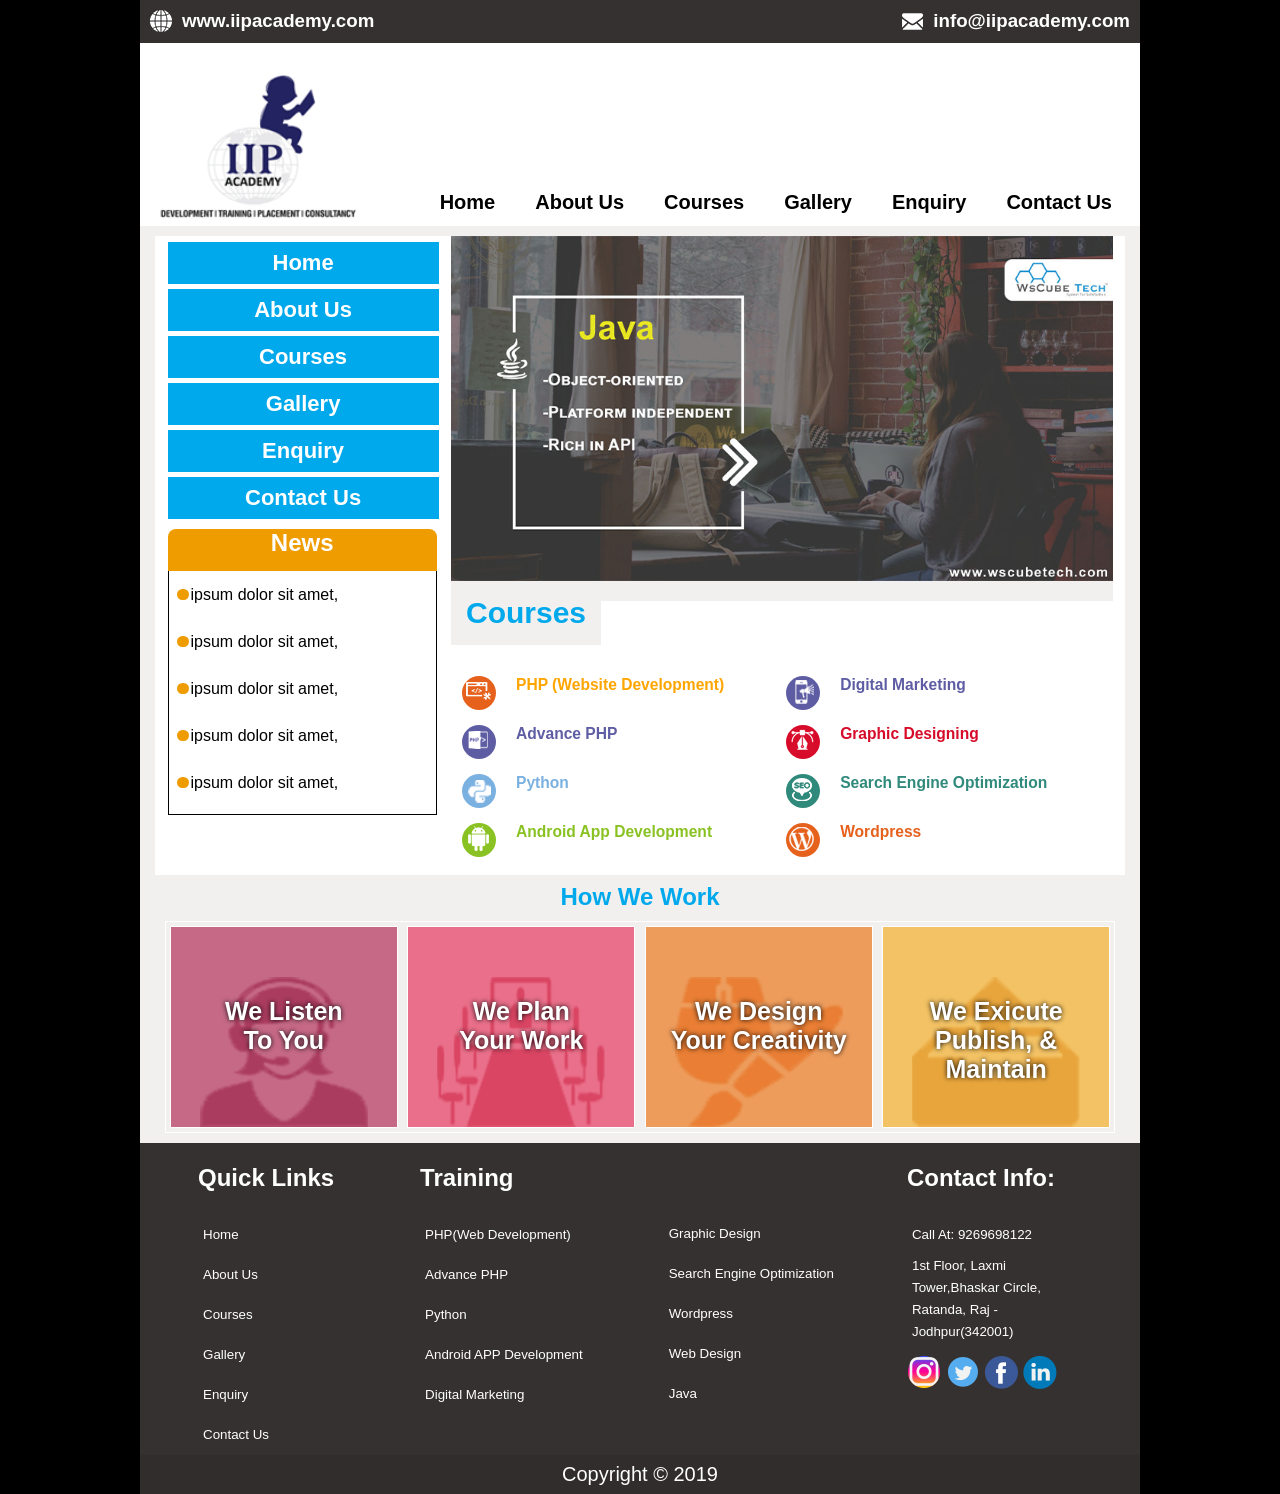
<file: index.html>
<html>
    <head>
        <title>Home Page</title>
    </head>
    <link rel="stylesheet" href="style.css">
    <body>
        <!-- start here row-1 -->

        <div class="contatiner">
            <div class="row-1">
                <div class="row-1-left">
                    <a href="index.html"><img src="images/home images/web.png" alt=""></a>
                    <a href="index.html">
                        <h3>www.iipacademy.com</h3>
                    </a>
                </div>
                <div class="row-1-right">
                    <a href="index.html"><img src="images/home images/info.png" alt=""></a>
                    <a href="index.html">
                        <h3>info@iipacademy.com</h3>
                    </a>
                </div>
            </div>
        
            <!-- end here row-1 -->
        
            <!-- start here row-2 -->
        
            <div class="row-2">
                <div class="row-2-left">
                    <img src="images/home images/logo (2).png" alt="">
                </div>
                <div class="row-2-right">
                    <div class="Home">
                        <a href="index.html">Home</a>
                    </div>
                    <div class="About Us ">
                        <a href="about.html">About Us</a>
                    </div>
                    <div class="Courses">
                        <a href="course.html">Courses</a>
                    </div>
                    <div class="gallery">
                        <a href="gallery.html">Gallery</a>
                    </div>
                    <div class="Enquiry">
                        <a href="enquiry.html">Enquiry</a>
                    </div>
                    <div class="Contact Us">
                        <a href="contact.html">Contact Us </a>
                    </div>
                </div>
            </div>
        
            <!-- end here row-2   -->
        
        
            <!-- start here row-3 -->
        
            <!--left side start -->
        
            <div class="row-3">
                <div class="row-3-left">
                    <div class="inner-1">
                        <div class="inner-tabs"><a href="index.html">Home</a></div>
                        <div class="inner-tabs"><a href="about.html">About Us</a></div>
                        <div class="inner-tabs"><a href="course.html">Courses</a></div>
                        <div class="inner-tabs"><a href="gallery.html">Gallery</a></div>
                        <div class="inner-tabs"><a href="enquiry.html">Enquiry</a></div>
                        <div class="inner-tabs"><a href="contact.html">Contact Us</a></div>
                    </div>
                    <div class="inner-2">
                        <div class="inner-2-top">
                            <h2>News</h2>
                        </div>
                        <div class="inner-2-bottom">
                            <ul>
                                <li>
                                    <img src="images/home images/dot.jpg" alt="">ipsum dolor sit amet,
                                </li>
                                <li>
                                    <img src="images/home images/dot.jpg" alt="">ipsum dolor sit amet,
                                </li>
                                <li>
                                    <img src="images/home images/dot.jpg" alt="">ipsum dolor sit amet,
                                </li>
                                <li>
                                    <img src="images/home images/dot.jpg" alt="">ipsum dolor sit amet,
                                </li>
                                <li>
                                    <img src="images/home images/dot.jpg" alt="">ipsum dolor sit amet,
                                </li>
                            </ul>
                        </div>
                    </div>
                </div>
                <!-- left side end -->
        
                <!-- right side start -->
        
                <div class="row-3-right">
                    <div class="row-3-right-image">
                        <img src="images/home images/banners.png" alt="">
                    </div>
        
                    <!-- row-3 right side after image -->
        
                    <div class="course-row">
                        <div>courses</div>
                        <div></div>
                    </div>
                    <div class="course-section">
                        <div class="course-section-inner-left">
                            <div class="inner-1">
                                <div><img src="images/home images/php.png" alt="" width=""></div>
                                <div class="line-1">
                                    <h3>PHP (Website Development)</h3>
                                </div>
                            </div>
                            <div class="inner-2">
                                <div><img src="images/home images/adv-php.png" alt="" width=""></div>
                                <div class="line-1">
                                    <h3>Advance PHP</h3>
                                </div>
                            </div>
                            <div class="inner-3">
                                <div><img src="images/home images/python.png" alt="" width=""></div>
                                <div class="line-1">
                                    <h3>Python</h3>
                                </div>
                            </div>
                            <div class="inner-4">
                                <div><img src="images/home images/android.png" alt="" width=""></div>
                                <div class="line-1">
                                    <h3>Android App Development</h3>
                                </div>
                            </div>
                        </div>
                        <div class="course-section-inner-right">
                            <div class="inner-1">
                                <div><img src="images/home images/digi-marketing.png" alt="" width=""></div>
                                <div class="line-1">
                                    <h3>Digital Marketing</h3>
                                </div>
                            </div>
                            <div class="inner-2">
                                <div><img src="images/home images/graphic-design.png" alt="" width=""></div>
                                <div class="line-1">
                                    <h3>Graphic Designing</h3>
                                </div>
                            </div>
                            <div class="inner-3">
                                <div><img src="images/home images/seo.png" alt="" width=""></div>
                                <div class="line-1">
                                    <h3>Search Engine Optimization</h3>
                                </div>
                            </div>
                            <div class="inner-4">
                                <div><img src="images/home images/wordpress.png" alt="" width=""></div>
                                <div class="line-1">
                                    <h3>Wordpress</h3>
                                </div>
                            </div>
                        </div>
        
                    </div>
                </div>
            </div>

                    <!-- course section end -->

                    <!-- row 4 start -->

                <div class="row-4">
                   <h2> how we work</h2>
                </div>
                    <!-- row 4 end -->

                    <!-- row 5 start -->
                <div class="row-5">
                    <div class="image">
                        <div class="how-img-1">
                            <div class="image-text">we listen <br> to you</div>   
                        </div>
                       
                    </div>
                    <div class="image">
                        <div class="how-img-2">
                            <div class="image-text">we plan <br> your work</div>   
                        </div>
                    </div>
                    <div class="image">
                        <div class="how-img-3">
                            <div class="image-text">we design <br> your creativity</div>   
                        </div>
                        
                    </div>
                    <div class="image">
                        <div class="how-img-4">
                            <div class="image-text">we exicute <br> publish, & <br>maintain</div>   
                        </div>
                    </div>
                </div>
                    <!-- row 5 end -->

                    <!-- row 6 start -->

                <div class="footer">
                    <div class="links">
                        <h2>quick links</h2>
                        <ul>
                            <li><a href="index.html">Home</a></li>
                            <li><a href="about.html">About Us</a></li>
                            <li><a href="course.html">Courses</a></li>
                            <li><a href="gallery.html">Gallery</a></li>
                            <li><a href="enquiry.html">Enquiry</a></li>
                            <li><a href="contact.html">Contact Us</a></li>
                        </ul>
                    </div>
                    <div class="links">
                        <h2>training</h2>
                        <ul>
                            <li><a href="index.html">PHP(Web Development)</a></li>
                            <li><a href="index.html">Advance PHP</a></li>
                            <li><a href="index.html">Python</a></li>
                            <li><a href="home.html">Android APP Development</a></li>
                            <li><a href="home.html">Digital Marketing</a></li>
                        </ul>
                    </div>
                    <div class="link-3">
                        <h2></h2>
                        <ul>
                            <li><a href="home.html">Graphic Design</a></li>
                            <li><a href="home.html">Search Engine Optimization</a></li>
                            <li><a href="index.html">Wordpress</a></li>
                            <li><a href="index.html">Web design</a></li>
                            <li><a href="index.html">Java</a></li>
                        </ul>
                    </div>
                    <div class="links">
                        <h2>Contact info:</h2>
                        <ul>
                            <li>Call At: 9269698122</li>
                        </ul>
                        <div class="inner-link">
                        1st floor, Laxmi Tower,Bhaskar Circle, Ratanda, Raj  - Jodhpur(342001)
                        </div>
                        <div class="links-images">
                           <a href="index.html"><img src="images/home images/instagram.png" alt=""></a> 
                           <a href="index.html"> <img src="images/home images/twitter.png" alt=""></a>
                            <a href="index.html"><img src="images/home images/facebook.png" alt=""></a>
                           <a href="index.html"> <img src="images/home images/linked-in.png" alt=""></a>
                        </div>
                        </ul>
                    </div>
                </div>
                    <!-- row 6 end -->

                    <!-- row-7 start -->

                    <div class="row-7">
                        Copyright © 2019
                    </div>

                    <!-- row 7 end -->
        </div>
    </body>
</html>
</file>
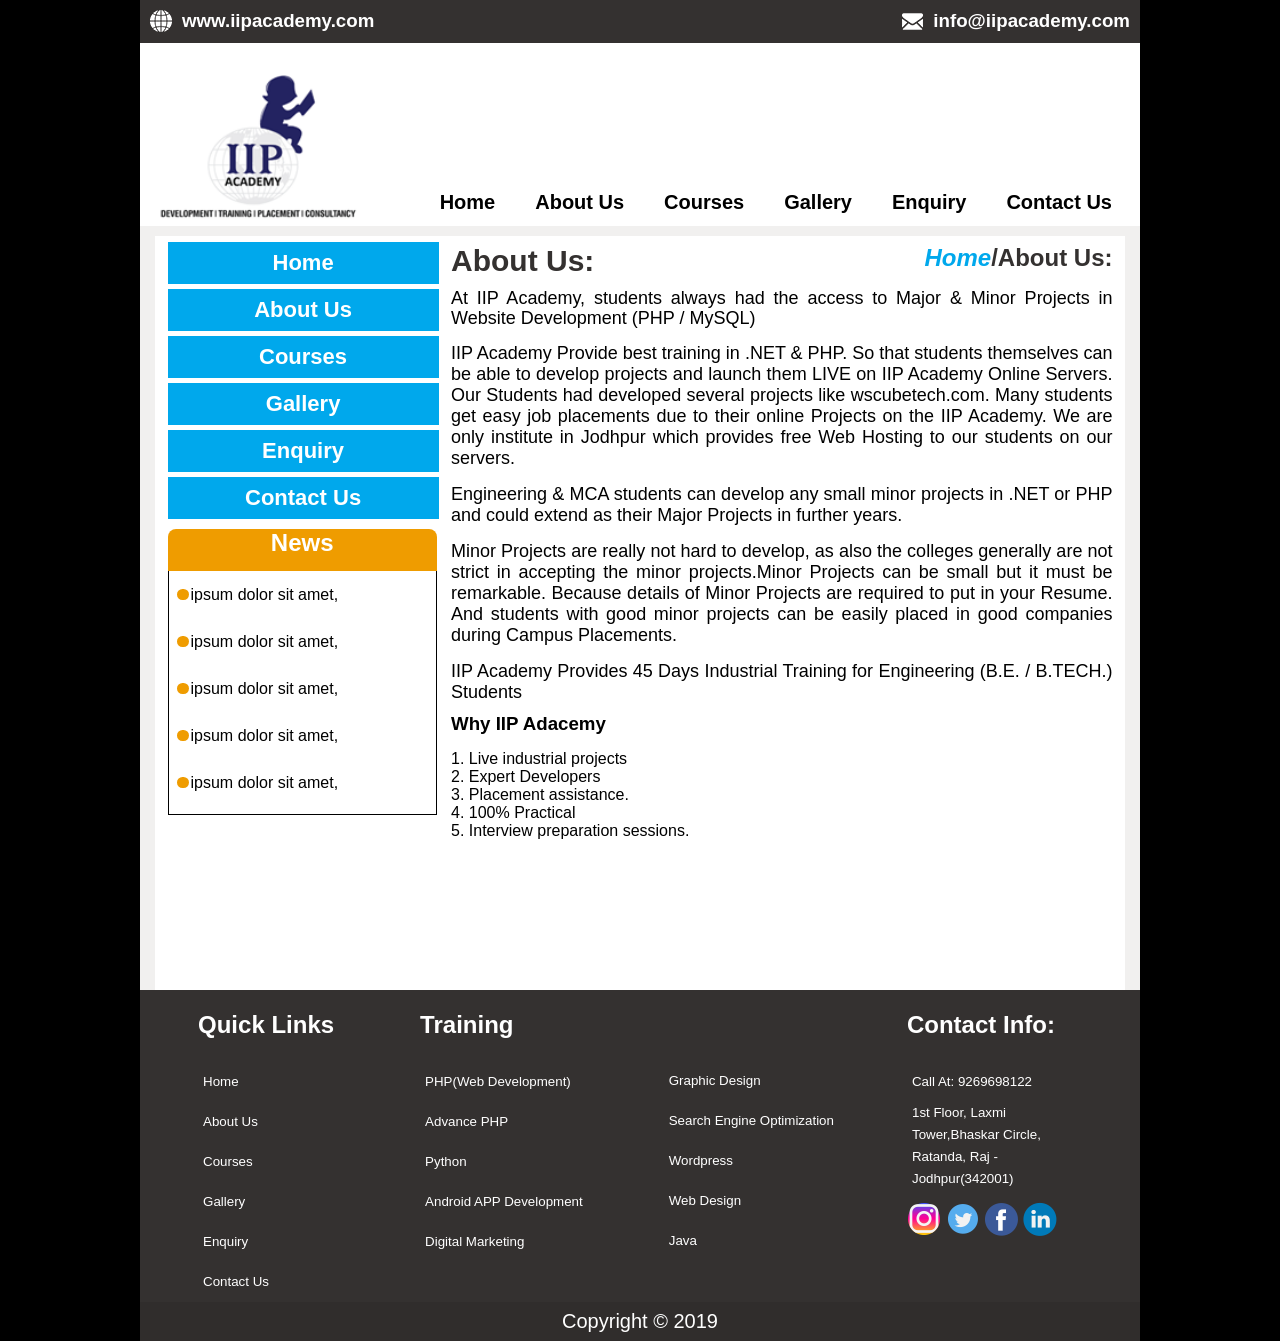
<file: about.html>
<html>
    <head>
        <title>About Page</title>
    </head>
    <link rel="stylesheet" href="style.css">
    <body>
        <!-- start here row-1 -->

        <div class="contatiner">
            <div class="row-1">
                <div class="row-1-left">
                    <a href="index.html"><img src="images/home images/web.png" alt=""></a>
                    <a href="index.html">
                        <h3>www.iipacademy.com</h3>
                    </a>
                </div>
                <div class="row-1-right">
                    <a href="index.html"><img src="images/home images/info.png" alt=""></a>
                    <a href="index.html">
                        <h3>info@iipacademy.com</h3>
                    </a>
                </div>
            </div>
        
            <!-- end here row-1 -->
        
            <!-- start here row-2 -->
        
            <div class="row-2">
                <div class="row-2-left">
                    <img src="images/home images/logo (2).png" alt="">
                </div>
                <div class="row-2-right">
                    <div class="Home">
                        <a href="index.html">Home</a>
                    </div>
                    <div class="About Us ">
                        <a href="about.html">About Us</a>
                    </div>
                    <div class="Courses">
                        <a href="course.html">Courses</a>
                    </div>
                    <div class="gallery">
                        <a href="gallery.html">Gallery</a>
                    </div>
                    <div class="Enquiry">
                        <a href="enquiry.html">Enquiry</a>
                    </div>
                    <div class="Contact Us">
                        <a href="contact.html">Contact Us </a>
                    </div>
                </div>
            </div>
        
            <!-- end here row-2   -->
        
        
            <!-- start here row-3 -->
        
            <!--left side start -->
        
            <div class="row-3">
                <div class="row-3-left">
                    <div class="inner-1">
                        <div class="inner-tabs"><a href="index.html">Home</a></div>
                        <div class="inner-tabs"><a href="about.html">About Us</a></div>
                        <div class="inner-tabs"><a href="course.html">Courses</a></div>
                        <div class="inner-tabs"><a href="gallery.html">Gallery</a></div>
                        <div class="inner-tabs"><a href="enquiry.html">Enquiry</a></div>
                        <div class="inner-tabs"><a href="contact.html">Contact Us</a></div>
                    </div>
                    <div class="inner-2">
                        <div class="inner-2-top">
                            <h2>News</h2>
                        </div>
                        <div class="inner-2-bottom">
                            <ul>
                                <li>
                                    <img src="images/home images/dot.jpg" alt="">ipsum dolor sit amet,
                                </li>
                                <li>
                                    <img src="images/home images/dot.jpg" alt="">ipsum dolor sit amet,
                                </li>
                                <li>
                                    <img src="images/home images/dot.jpg" alt="">ipsum dolor sit amet,
                                </li>
                                <li>
                                    <img src="images/home images/dot.jpg" alt="">ipsum dolor sit amet,
                                </li>
                                <li>
                                    <img src="images/home images/dot.jpg" alt="">ipsum dolor sit amet,
                                </li>
                            </ul>
                        </div>
                    </div>
                </div>
                <!-- left side end -->
        
                <!-- right side start -->
        
                <div class="row-3-right">
                    <div class="about-container">
                        <div class="inner-1">
                            <h2>About Us:</h2>
                        </div>
                        <div class="inner-1-right">
                            <h2><a href="index.html">Home</a>/About Us:</h2>
                        </div>
                        <div class="inner-2">
                            <p>At IIP Academy, students always had the access to Major & Minor Projects in Website Development (PHP / MySQL)</p>
                        </div>
                        <div class="inner-3">
                           <p> IIP Academy Provide best training in .NET & PHP. So that students themselves can be able to develop projects and launch them LIVE on IIP Academy Online Servers. Our Students had developed several projects like wscubetech.com. Many students get easy job placements due to their online Projects on the IIP Academy. We are only institute in Jodhpur which provides free Web Hosting to our students on our servers.</p>
                        </div>
                        <div class="inner-4">
                            <p>
                                Engineering & MCA students can develop any small minor projects in .NET or PHP and could extend as their Major Projects in further years.
                            </p>
                        </div>
                        <div class="inner-5">
                            <p>
                                Minor Projects are really not hard to develop, as also the colleges generally are not strict in accepting the minor projects.Minor Projects can be small but it must be remarkable. Because details of Minor Projects are required to put in your Resume. And students with good minor projects can be easily placed in good companies during Campus Placements.
                            </p>
                        </div>
                        <div class="inner-6">
                            <p>
                                IIP Academy Provides 45 Days Industrial Training for Engineering (B.E. / B.TECH.) Students
                            </p>
                        </div>
                        <div class="inner-7">
                            <h3>Why IIP Adacemy</h3>
                            <ol>
                                <li>Live industrial projects</li>
                                <li>Expert Developers</li>
                                <li>Placement assistance.</li>
                                <li>100% Practical</li>
                                <li>Interview preparation sessions.</li>
                            </ol>
                        </div>
                    </div>
                    </div>    
                </div>
                <div class="blank"></div>

                    <!-- row 6 start -->

                <div class="footer">
                    <div class="links">
                        <h2>quick links</h2>
                        <ul>
                            <li><a href="index.html">Home</a></li>
                            <li><a href="about.html">About Us</a></li>
                            <li><a href="course.html">Courses</a></li>
                            <li><a href="gallery.html">Gallery</a></li>
                            <li><a href="enquiry.html">Enquiry</a></li>
                            <li><a href="contact.html">Contact Us</a></li>
                        </ul>
                    </div>
                    <div class="links">
                        <h2>training</h2>
                        <ul>
                            <li><a href="index.html">PHP(Web Development)</a></li>
                            <li><a href="index.html">Advance PHP</a></li>
                            <li><a href="index.html">Python</a></li>
                            <li><a href="index.html">Android APP Development</a></li>
                            <li><a href="index.html">Digital Marketing</a></li>
                        </ul>
                    </div>
                    <div class="link-3">
                        <h2></h2>
                        <ul>
                            <li><a href="index.html">Graphic Design</a></li>
                            <li><a href="index.html">Search Engine Optimization</a></li>
                            <li><a href="index.html">Wordpress</a></li>
                            <li><a href="index.html">Web design</a></li>
                            <li><a href="index.html">Java</a></li>
                        </ul>
                    </div>
                    <div class="links">
                        <h2>Contact info:</h2>
                        <ul>
                            <li>Call At: 9269698122</li>
                        </ul>
                        <div class="inner-link">
                        1st floor, Laxmi Tower,Bhaskar Circle, Ratanda, Raj  - Jodhpur(342001)
                        </div>
                        <div class="links-images">
                            <a href="index.html"><img src="images/home images/instagram.png" alt=""></a> 
                            <a href="index.html"> <img src="images/home images/twitter.png" alt=""></a>
                             <a href="index.html"><img src="images/home images/facebook.png" alt=""></a>
                            <a href="index.html"> <img src="images/home images/linked-in.png" alt=""></a>
                        </div>
                        </ul>
                    </div>
                </div>
                    <!-- row 6 end -->

                    <!-- row-7 start -->

                    <div class="row-7">
                        Copyright © 2019 
                     </div>
                    
                     <!-- row 7 end -->
        </div>
    </body>
</html>
</file>
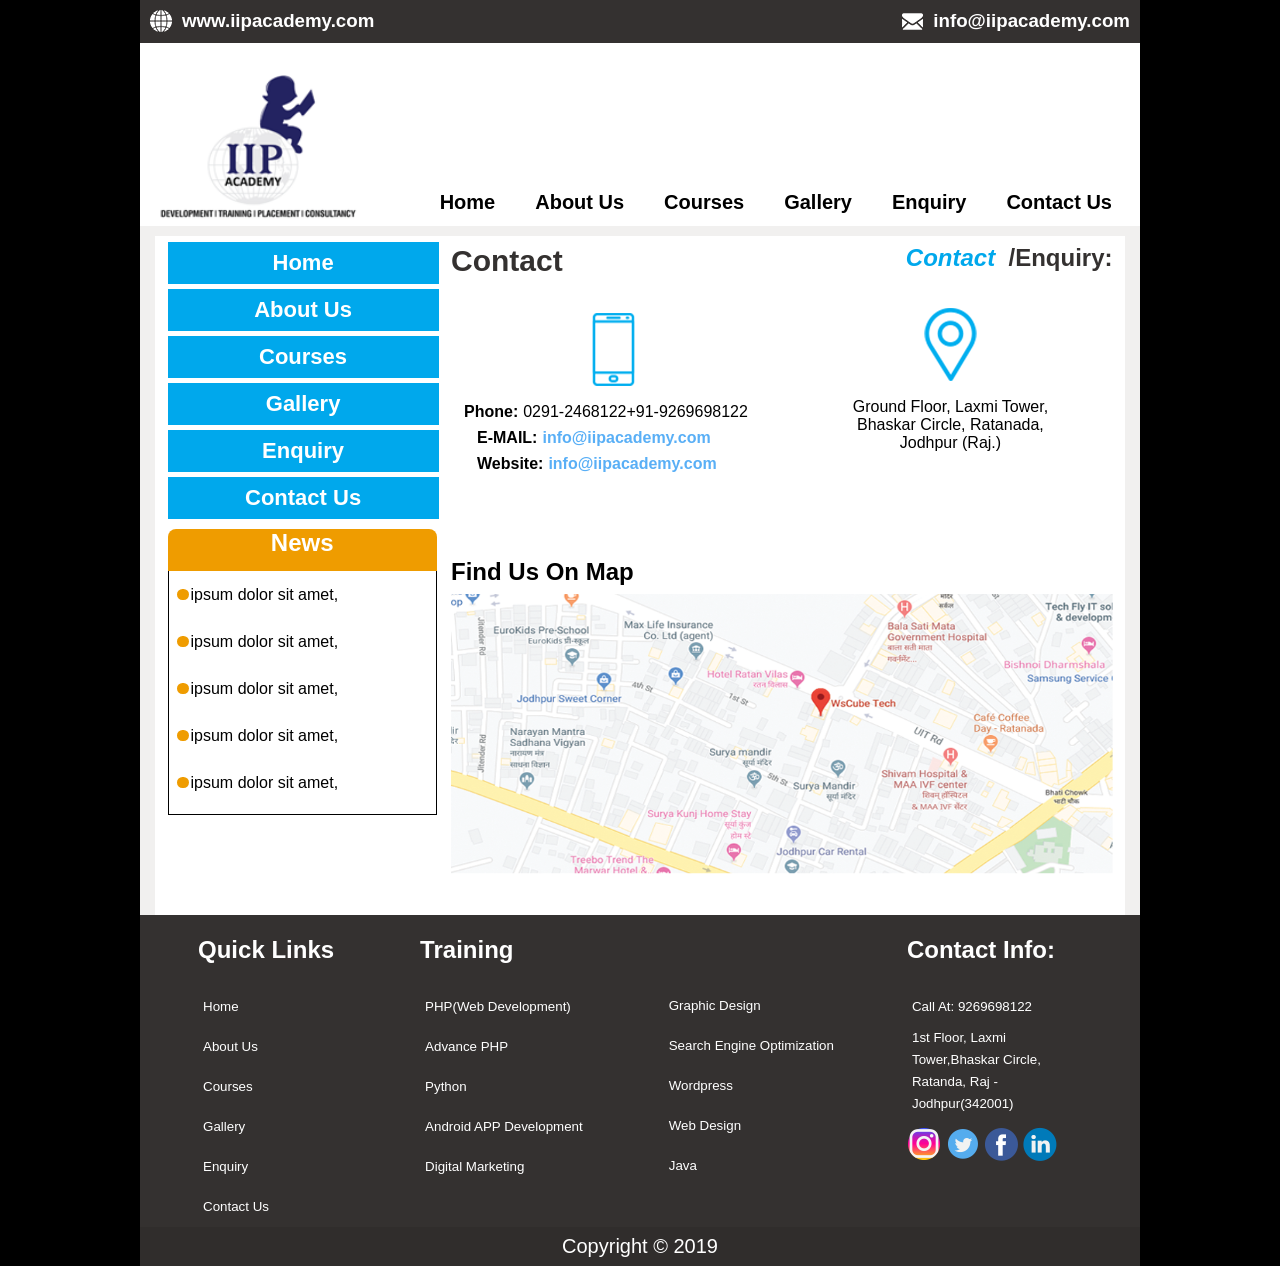
<file: contact.html>
<html>
    <head>
        <title>Contact Page</title>
    </head>
    <link rel="stylesheet" href="style.css">
    <body>
        <!-- start here row-1 -->

        <div class="contatiner">
            <div class="row-1">
                <div class="row-1-left">
                    <a href="index.html"><img src="images/home images/web.png" alt=""></a>
                    <a href="index.html">
                        <h3>www.iipacademy.com</h3>
                    </a>
                </div>
                <div class="row-1-right">
                    <a href="index.html"><img src="images/home images/info.png" alt=""></a>
                    <a href="index.html">
                        <h3>info@iipacademy.com</h3>
                    </a>
                </div>
            </div>
        
            <!-- end here row-1 -->
        
            <!-- start here row-2 -->
        
            <div class="row-2">
                <div class="row-2-left">
                    <img src="images/home images/logo (2).png" alt="">
                </div>
                <div class="row-2-right">
                    <div class="Home">
                        <a href="index.html">Home</a>
                    </div>
                    <div class="About Us ">
                        <a href="about.html">About Us</a>
                    </div>
                    <div class="Courses">
                        <a href="course.html">Courses</a>
                    </div>
                    <div class="gallery">
                        <a href="gallery.html">Gallery</a>
                    </div>
                    <div class="Enquiry">
                        <a href="enquiry.html">Enquiry</a>
                    </div>
                    <div class="Contact Us">
                        <a href="contact.html">Contact Us </a>
                    </div>
                </div>
            </div>
        
            <!-- end here row-2   -->
        
        
            <!-- start here row-3 -->
        
            <!--left side start -->
        
            <div class="row-3">
                <div class="row-3-left">
                    <div class="inner-1">
                        <div class="inner-tabs"><a href="index.html">Home</a></div>
                        <div class="inner-tabs"><a href="about.html">About Us</a></div>
                        <div class="inner-tabs"><a href="course.html">Courses</a></div>
                        <div class="inner-tabs"><a href="gallery.html">Gallery</a></div>
                        <div class="inner-tabs"><a href="enquiry.html">Enquiry</a></div>
                        <div class="inner-tabs"><a href="contact.html">Contact Us</a></div>
                    </div>
                    <div class="inner-2">
                        <div class="inner-2-top">
                            <h2>News</h2>
                        </div>
                        <div class="inner-2-bottom">
                            <ul>
                                <li>
                                    <img src="images/home images/dot.jpg" alt="">ipsum dolor sit amet,
                                </li>
                                <li>
                                    <img src="images/home images/dot.jpg" alt="">ipsum dolor sit amet,
                                </li>
                                <li>
                                    <img src="images/home images/dot.jpg" alt="">ipsum dolor sit amet,
                                </li>
                                <li>
                                    <img src="images/home images/dot.jpg" alt="">ipsum dolor sit amet,
                                </li>
                                <li>
                                    <img src="images/home images/dot.jpg" alt="">ipsum dolor sit amet,
                                </li>
                            </ul>
                        </div>
                    </div>
                </div>
                <!-- left side end -->
        
                <!-- right side start -->
        
                <div class="row-3-right">
                    <div class="about-container">
                        <div class="inner-1">
                            <h2>Contact</h2>
                        </div>
                        <div class="inner-1-right">
                            <h2><a href="index.html">Contact &nbsp;</a>/Enquiry:</h2>
                        </div>
                        <div class="contact-container">
                            <div class="inner-left">
                                <img src="images/contact images/phone.png" alt="">
                                <div class="inner-left-text">
                                   <div>Phone:</div> 
                                   <div>0291-2468122+91-9269698122</div> 
                                   <div class="inner-left-email">
                                    <div>E-MAIL:</div> 
                                    <div><a href="https://www.iipacademy.com/">info@iipacademy.com</a>
                                    </div>
                                   </div> 
                                   <div class="inner-left-email">
                                    <div>Website:</div> 
                                    <div><a href="https://www.iipacademy.com/">info@iipacademy.com</a>
                                    </div>
                                   </div> 
                                </div>
                            </div>
                            <div class="inner-right">
                                <img src="images/contact images/address-pin.png"alt="">
                                <p>Ground Floor, Laxmi Tower,<br> Bhaskar Circle, Ratanada, <br> Jodhpur (Raj.)</p>
                            </div>
                            <div class="map-heading">
                                <h2>Find Us On Map</h2>
                            </div>
                            <div class="map">
                                <img src="images/contact images/map.png" alt="">
                            </div>
                          </div>
                        </div>
                    </div>
                </div>
                <div class="blank-contact"></div>

                     <!-- row 6 start -->

                 <div class="footer">
                    <div class="links">
                        <h2>quick links</h2>
                        <ul>
                            <li><a href="index.html">Home</a></li>
                            <li><a href="about.html">About Us</a></li>
                            <li><a href="course.html">Courses</a></li>
                            <li><a href="gallery.html">Gallery</a></li>
                            <li><a href="enquiry.html">Enquiry</a></li>
                            <li><a href="contact.html">Contact Us</a></li>
                        </ul>
                    </div>
                    <div class="links">
                        <h2>training</h2>
                        <ul>
                            <li><a href="index.html">PHP(Web Development)</a></li>
                            <li><a href="index.html">Advance PHP</a></li>
                            <li><a href="index.html">Python</a></li>
                            <li><a href="index.html">Android APP Development</a></li>
                            <li><a href="index.html">Digital Marketing</a></li>
                        </ul>
                    </div>
                    <div class="link-3">
                        <h2></h2>
                        <ul>
                            <li><a href="index.html">Graphic Design</a></li>
                            <li><a href="index.html">Search Engine Optimization</a></li>
                            <li><a href="index.html">Wordpress</a></li>
                            <li><a href="index.html">Web design</a></li>
                            <li><a href="index.html">Java</a></li>
                        </ul>
                    </div>
                    <div class="links">
                        <h2>Contact info:</h2>
                        <ul>
                            <li>Call At: 9269698122</li>
                        </ul>
                        <div class="inner-link">
                        1st floor, Laxmi Tower,Bhaskar Circle, Ratanda, Raj  - Jodhpur(342001)
                        </div>
                        <div class="links-images">
                            <a href="index.html"><img src="images/home images/instagram.png" alt=""></a> 
                            <a href="index.html"> <img src="images/home images/twitter.png" alt=""></a>
                             <a href="index.html"><img src="images/home images/facebook.png" alt=""></a>
                            <a href="index.html"> <img src="images/home images/linked-in.png" alt=""></a>
                        </div>
                        </ul>
                    </div>
                </div>   
                     <!-- row 6 end  -->

                    <!-- row-7 start -->

                      <div class="row-7">
                        Copyright © 2019 
                     </div> 
                    </div> 
                    
                      <!-- row 7 end -->
        </div>
    </body>
</html>
</file>
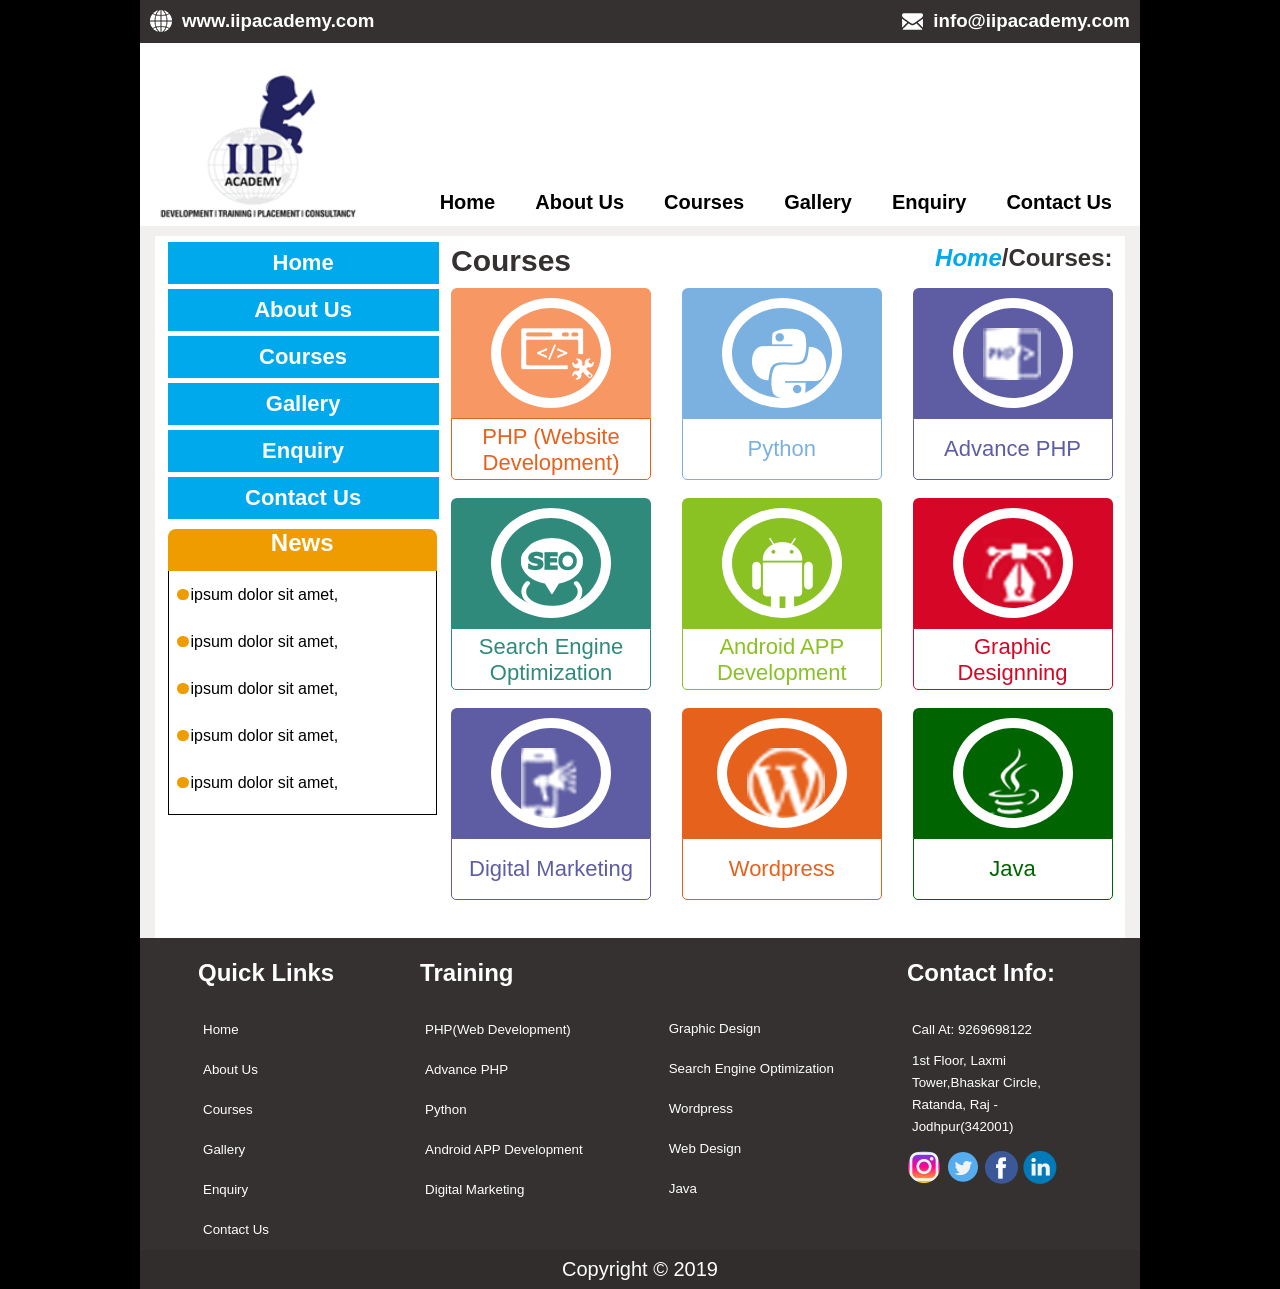
<file: course.html>
<html>
    <head>
        <title>Course Page</title>
    </head>
    <link rel="stylesheet" href="style.css">
    <body>
        <!-- start here row-1 -->

        <div class="contatiner">
            <div class="row-1">
                <div class="row-1-left">
                    <a href="index.html"><img src="images/home images/web.png" alt=""></a>
                    <a href="index.html">
                        <h3>www.iipacademy.com</h3>
                    </a>
                </div>
                <div class="row-1-right">
                    <a href="index.html"><img src="images/home images/info.png" alt=""></a>
                    <a href="index.html">
                        <h3>info@iipacademy.com</h3>
                    </a>
                </div>
            </div>
        
            <!-- end here row-1 -->
        
            <!-- start here row-2 -->
        
            <div class="row-2">
                <div class="row-2-left">
                    <img src="images/home images/logo (2).png" alt="">
                </div>
                <div class="row-2-right">
                    <div class="Home">
                        <a href="index.html">Home</a>
                    </div>
                    <div class="About Us ">
                        <a href="about.html">About Us</a>
                    </div>
                    <div class="Courses">
                        <a href="course.html">Courses</a>
                    </div>
                    <div class="gallery">
                        <a href="gallery.html">Gallery</a>
                    </div>
                    <div class="Enquiry">
                        <a href="enquiry.html">Enquiry</a>
                    </div>
                    <div class="Contact Us">
                        <a href="contact.html">Contact Us </a>
                    </div>
                </div>
            </div>
        
            <!-- end here row-2   -->
        
        
            <!-- start here row-3 -->
        
            <!--left side start -->
        
            <div class="row-3">
                <div class="row-3-left">
                    <div class="inner-1">
                        <div class="inner-tabs"><a href="index.html">Home</a></div>
                        <div class="inner-tabs"><a href="about.html">About Us</a></div>
                        <div class="inner-tabs"><a href="course.html">Courses</a></div>
                        <div class="inner-tabs"><a href="gallery.html">Gallery</a></div>
                        <div class="inner-tabs"><a href="enquiry.html">Enquiry</a></div>
                        <div class="inner-tabs"><a href="contact.html">Contact Us</a></div>
                    </div>
                    <div class="inner-2">
                        <div class="inner-2-top">
                            <h2>News</h2>
                        </div>
                        <div class="inner-2-bottom">
                            <ul>
                                <li>
                                    <img src="images/home images/dot.jpg" alt="">ipsum dolor sit amet,
                                </li>
                                <li>
                                    <img src="images/home images/dot.jpg" alt="">ipsum dolor sit amet,
                                </li>
                                <li>
                                    <img src="images/home images/dot.jpg" alt="">ipsum dolor sit amet,
                                </li>
                                <li>
                                    <img src="images/home images/dot.jpg" alt="">ipsum dolor sit amet,
                                </li>
                                <li>
                                    <img src="images/home images/dot.jpg" alt="">ipsum dolor sit amet,
                                </li>
                            </ul>
                        </div>
                    </div>
                </div>
                <!-- left side end -->
        
                <!-- right side start -->
        
                <div class="row-3-right">
                    <div class="about-container">
                        <div class="inner-1">
                            <h2>Courses</h2>
                        </div>
                        <div class="inner-1-right">
                            <h2><a href="index.html">Home</a>/Courses:</h2>
                        </div>  
                        <div class="course-container">
                            <div class="image-1">
                                <div class="upper">
                                    <div class="icon-1">
                                    <img src="images/course images/php.png" alt="">
                                </div>
                                </div>
                                <div class="text-1">
                                    PHP (Website Development)
                                </div>
                            </div>
                            <div class="image-2">
                                <div class="upper">
                                    <div class="icon-2">
                                    <img src="images/course images/python.png" alt="">
                                </div>
                                </div>
                                <div class="text-2">
                                    Python
                                </div>
                            </div>
                            <div class="image-3">
                                <div class="upper">
                                    <div class="icon-3">
                                    <img src="images/course images/adv-php.png" alt="">
                                </div>
                                </div>
                                <div class="text-3">
                                    Advance PHP
                                </div>
                            </div>
                            <div class="image-4">
                                <div class="upper">
                                    <div class="icon-4">
                                    <img src="images/course images/seo.png" alt="">
                                </div>
                                </div>
                                <div class="text-4">
                                    Search Engine Optimization
                                </div>
                            </div>
                            <div class="image-5">
                                <div class="upper">
                                    <div class="icon-5">
                                    <img src="images/course images/abdroid.png" alt="">
                                </div>
                                </div>
                                <div class="text-5">
                                    Android APP Development
                                </div>
                            </div>
                            <div class="image-6">
                                <div class="upper">
                                    <div class="icon-6">
                                    <img src="images/course images/graphic-design.png" alt="">
                                </div>
                                </div>
                                <div class="text-6">
                                    Graphic <br>Designning
                                </div>
                            </div>
                            <div class="image-7">
                                <div class="upper">
                                    <div class="icon-7">
                                    <img src="images/course images/digi-mkting.png" alt="">
                                </div>
                                </div>
                                <div class="text-7">
                                    Digital Marketing
                                </div>
                            </div>
                            <div class="image-8">
                                <div class="upper">
                                    <div class="icon-8">
                                    <img src="images/course images/wordpress.png" alt="">
                                </div>
                                </div>
                                <div class="text-8">
                                    Wordpress
                                </div>
                            </div>
                            <div class="image-9">
                                <div class="upper">
                                    <div class="icon-9">
                                    <img src="images/course images/java.png" alt="">
                                </div>
                                </div>
                                <div class="text-9">
                                    Java
                                </div>
                            </div>


                        </div>
                </div>
                </div>
            </div>


                <div class="blank-course"></div>

                     <!-- row 6 start  -->

                <div class="footer">
                    <div class="links">
                        <h2>quick links</h2>
                        <ul>
                            <li><a href="index.html">Home</a></li>
                            <li><a href="about.html">About Us</a></li>
                            <li><a href="course.html">Courses</a></li>
                            <li><a href="gallery.html">Gallery</a></li>
                            <li><a href="enquiry.html">Enquiry</a></li>
                            <li><a href="contact.html">Contact Us</a></li>
                        </ul>
                    </div>
                    <div class="links">
                        <h2>training</h2>
                        <ul>
                            <li><a href="index.html">PHP(Web Development)</a></li>
                            <li><a href="index.html">Advance PHP</a></li>
                            <li><a href="index.html">Python</a></li>
                            <li><a href="index.html">Android APP Development</a></li>
                            <li><a href="index.html">Digital Marketing</a></li>
                        </ul>
                    </div>
                    <div class="link-3">
                        <h2></h2>
                        <ul>
                            <li><a href="index.html">Graphic Design</a></li>
                            <li><a href="index.html">Search Engine Optimization</a></li>
                            <li><a href="index.html">Wordpress</a></li>
                            <li><a href="index.html">Web design</a></li>
                            <li><a href="index.html">Java</a></li>
                        </ul>
                    </div>
                    <div class="links">
                        <h2>Contact info:</h2>
                        <ul>
                            <li>Call At: 9269698122</li>
                        </ul>
                        <div class="inner-link">
                        1st floor, Laxmi Tower,Bhaskar Circle, Ratanda, Raj  - Jodhpur(342001)
                        </div>
                        <div class="links-images">
                            <a href="index.html"><img src="images/home images/instagram.png" alt=""></a> 
                            <a href="index.html"> <img src="images/home images/twitter.png" alt=""></a>
                             <a href="index.html"><img src="images/home images/facebook.png" alt=""></a>
                            <a href="index.html"> <img src="images/home images/linked-in.png" alt=""></a>
                        </div>
                        </ul>
                    </div>
                </div> 
                    <!-- row 6 end  -->

                    <!-- row-7 start -->

                     <div class="row-7">
                        Copyright © 2019 
                     </div>
                    
                     <!-- row 7 end  -->
        </div>
    </body>
</html>
</file>
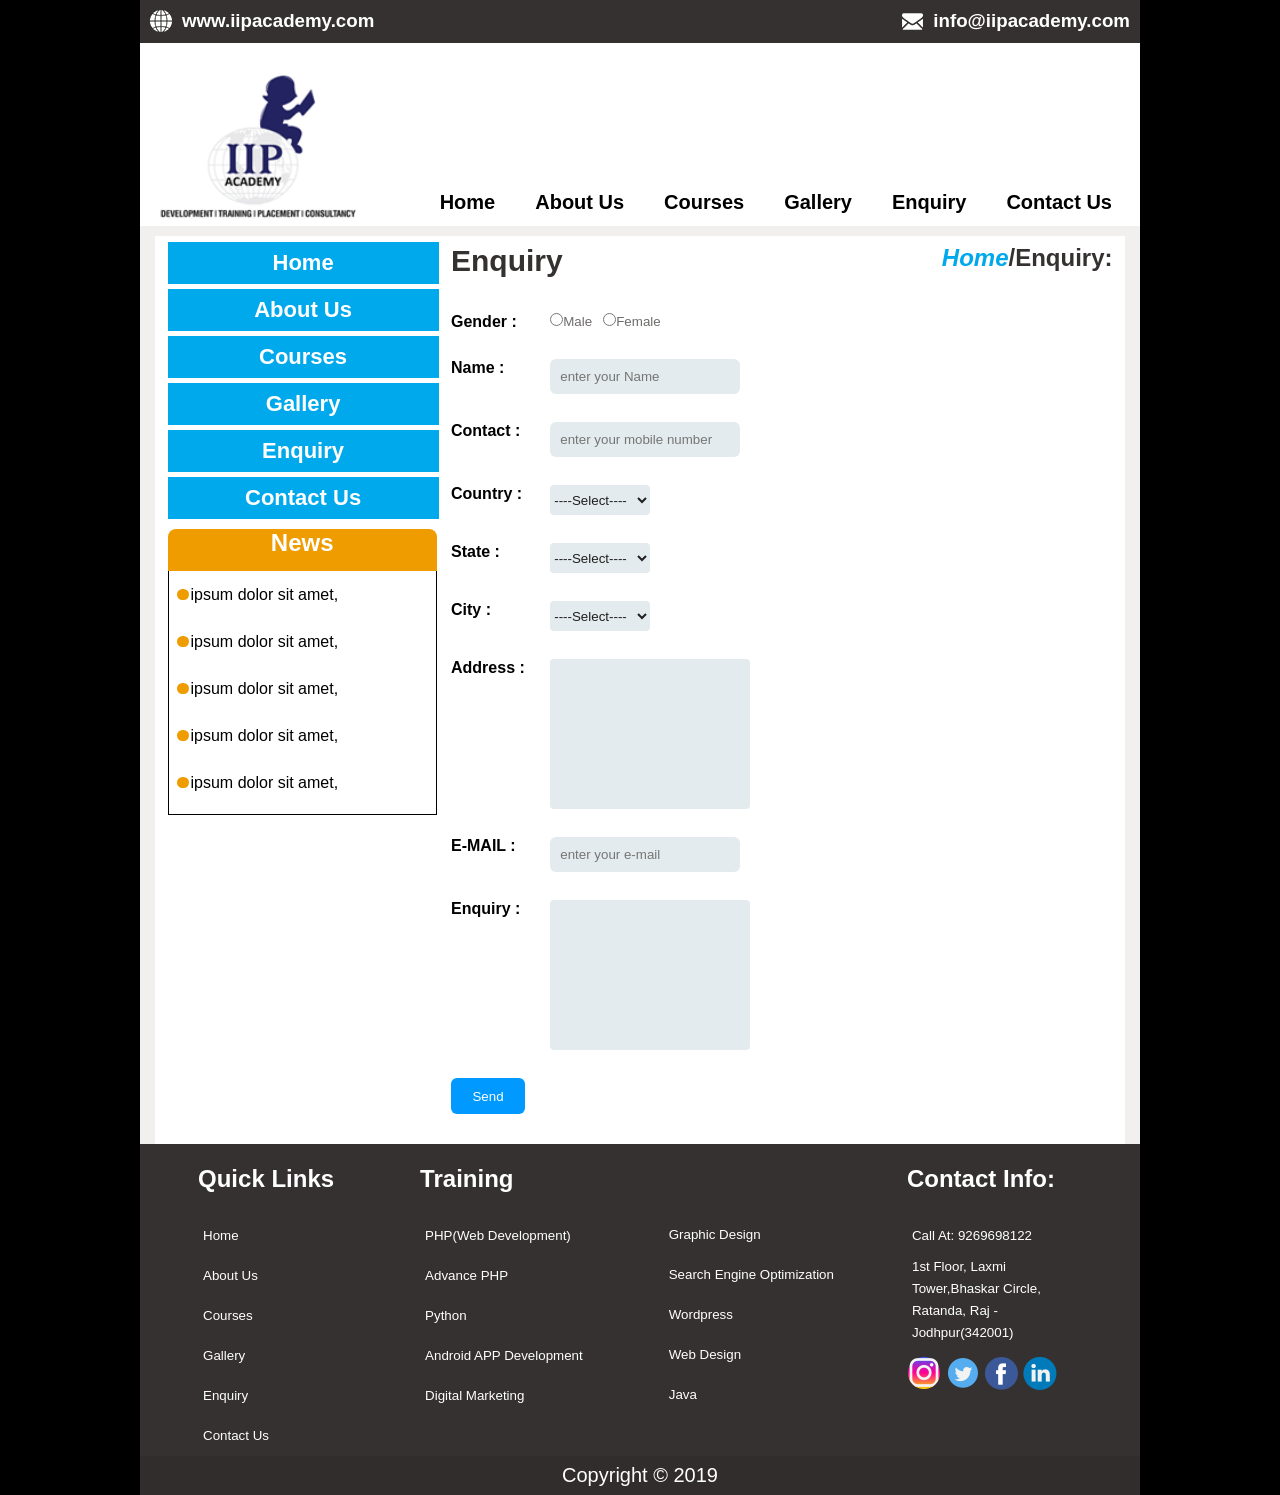
<file: enquiry.html>
<html>
    <head>
        <title>Enquiry page Page</title>
    </head>
    <link rel="stylesheet" href="style.css">
    <body>
        <!-- start here row-1 -->

        <div class="contatiner">
            <div class="row-1">
                <div class="row-1-left">
                    <a href="index.html"><img src="images/home images/web.png" alt=""></a>
                    <a href="index.html">
                        <h3>www.iipacademy.com</h3>
                    </a>
                </div>
                <div class="row-1-right">
                    <a href="index.html"><img src="images/home images/info.png" alt=""></a>
                    <a href="index.html">
                        <h3>info@iipacademy.com</h3>
                    </a>
                </div>
            </div>
        
            <!-- end here row-1 -->
        
            <!-- start here row-2 -->
        
            <div class="row-2">
                <div class="row-2-left">
                    <img src="images/home images/logo (2).png" alt="">
                </div>
                <div class="row-2-right">
                    <div class="Home">
                        <a href="index.html">Home</a>
                    </div>
                    <div class="About Us ">
                        <a href="about.html">About Us</a>
                    </div>
                    <div class="Courses">
                        <a href="course.html">Courses</a>
                    </div>
                    <div class="gallery">
                        <a href="gallery.html">Gallery</a>
                    </div>
                    <div class="Enquiry">
                        <a href="enquiry.html">Enquiry</a>
                    </div>
                    <div class="Contact Us">
                        <a href="contact.html">Contact Us </a>
                    </div>
                </div>
            </div>
        
            <!-- end here row-2   -->
        
        
            <!-- start here row-3 -->
        
            <!--left side start -->
        
            <div class="row-3">
                <div class="row-3-left">
                    <div class="inner-1">
                        <div class="inner-tabs"><a href="index.html">Home</a></div>
                        <div class="inner-tabs"><a href="about.html">About Us</a></div>
                        <div class="inner-tabs"><a href="course.html">Courses</a></div>
                        <div class="inner-tabs"><a href="gallery.html">Gallery</a></div>
                        <div class="inner-tabs"><a href="enquiry.html">Enquiry</a></div>
                        <div class="inner-tabs"><a href="contact.html">Contact Us</a></div>
                    </div>
                    <div class="inner-2">
                        <div class="inner-2-top">
                            <h2>News</h2>
                        </div>
                        <div class="inner-2-bottom">
                            <ul>
                                <li>
                                    <img src="images/home images/dot.jpg" alt="">ipsum dolor sit amet,
                                </li>
                                <li>
                                    <img src="images/home images/dot.jpg" alt="">ipsum dolor sit amet,
                                </li>
                                <li>
                                    <img src="images/home images/dot.jpg" alt="">ipsum dolor sit amet,
                                </li>
                                <li>
                                    <img src="images/home images/dot.jpg" alt="">ipsum dolor sit amet,
                                </li>
                                <li>
                                    <img src="images/home images/dot.jpg" alt="">ipsum dolor sit amet,
                                </li>
                            </ul>
                        </div>
                    </div>
                </div>
                <!-- left side end -->
        
                <!-- right side start -->
        
                <div class="row-3-right">
                    <div class="about-container">
                        <div class="inner-1">
                            <h2>Enquiry</h2>
                        </div>
                        <div class="inner-1-right">
                            <h2><a href="index.html">Home</a>/Enquiry:</h2>
                        </div>
                        <div class="enquiry-container">
                           <div class="form-container-1">
                                <div class="left"><label for="">Gender :</label></div>
                                <div class="right">
                                    <input type="radio" name="Gender">Male &nbsp;
                                    <input type="radio" name="Gender">Female
                                </div>
                            </div>
                            <div class="form-container-1">
                                <div class="left">
                                    <label for="">Name :</label></div>
                                <div class="right">
                                    <input type="text" placeholder="enter your Name" class="text"> 
                                </div>
                            </div>
                            <div class="form-container-1">
                                <div class="left">
                                    <label for="">Contact :</label></div>
                                <div class="right">
                                    <input type="number" placeholder="enter your mobile number" class="text"> 
                                </div>
                            </div>
                            <div class="form-container-1">
                                <div class="left">
                                    <label for="">Country :</label></div>
                                <div class="right">
                                    <select>
                                        <option>----Select----</option>
                                        <option>India</option>
                                        <option>USA</option>
                                        <option>Russia</option>
                                        <option>China</option>
                                    </select>
                                </div>
                            </div>
                            <div class="form-container-1">
                                <div class="left">
                                    <label for="">State :</label></div>
                                <div class="right">
                                    <select>
                                        <option>----Select----</option>
                                        <option>Rajasthan</option>
                                        <option>Punjab</option>
                                        <option>California</option>
                                        <option>New York</option>
                                        <option>Taiwan</option>
                                        <option>sydney</option>
                                        <option>Bhopal</option>
                                    </select>
                                </div>
                            </div>
                            <div class="form-container-1">
                                <div class="left">
                                    <label for="">City :</label></div>
                                <div class="right">
                                    <select>
                                        <option>----Select----</option>
                                        <option>Mumbai</option>
                                        <option>Delhi</option>
                                        <option>Silicon Valley</option>
                                        <option>Chennai</option>
                                        <option>Pune</option>
                                        <option>sydney</option>
                                        <option>Kota</option>
                                    </select>
                                </div>
                            </div>
                            <div class="form-container-1">
                                <div class="left">
                                    <label for="">Address :</label></div>
                                <div class="right">
                                    <textarea></textarea> 
                                </div>
                            </div>
                            <div class="form-container-1">
                                <div class="left">
                                    <label for="">E-MAIL :</label></div>
                                <div class="right">
                                    <input type="email" placeholder="enter your e-mail" class="text"> 
                                </div>
                            </div>
                            <div class="form-container-1">
                                <div class="left">
                                    <label for="">Enquiry :</label></div>
                                <div class="right">
                                    <textarea></textarea> 
                                </div>
                            </div>
                            <button>Send</button>
                          </div>
                        </div>
                    </div>
                </div>
                <div class="blank-gallery"></div>

                     <!-- row 6 start  -->

                 <div class="footer">
                    <div class="links">
                        <h2>quick links</h2>
                        <ul>
                            <li><a href="index.html">Home</a></li>
                            <li><a href="about.html">About Us</a></li>
                            <li><a href="course.html">Courses</a></li>
                            <li><a href="gallery.html">Gallery</a></li>
                            <li><a href="enquiry.html">Enquiry</a></li>
                            <li><a href="contact.html">Contact Us</a></li>
                        </ul>
                    </div>
                    <div class="links">
                        <h2>training</h2>
                        <ul>
                            <li><a href="index.html">PHP(Web Development)</a></li>
                            <li><a href="index.html">Advance PHP</a></li>
                            <li><a href="index.html">Python</a></li>
                            <li><a href="index.html">Android APP Development</a></li>
                            <li><a href="index.html">Digital Marketing</a></li>
                        </ul>
                    </div>
                    <div class="link-3">
                        <h2></h2>
                        <ul>
                            <li><a href="index.html">Graphic Design</a></li>
                            <li><a href="index.html">Search Engine Optimization</a></li>
                            <li><a href="index.html">Wordpress</a></li>
                            <li><a href="index.html">Web design</a></li>
                            <li><a href="index.html">Java</a></li>
                        </ul>
                    </div>
                    <div class="links">
                        <h2>Contact info:</h2>
                        <ul>
                            <li>Call At: 9269698122</li>
                        </ul>
                        <div class="inner-link">
                        1st floor, Laxmi Tower,Bhaskar Circle, Ratanda, Raj  - Jodhpur(342001)
                        </div>
                        <div class="links-images">
                            <a href="index.html"><img src="images/home images/instagram.png" alt=""></a> 
                            <a href="index.html"> <img src="images/home images/twitter.png" alt=""></a>
                             <a href="index.html"><img src="images/home images/facebook.png" alt=""></a>
                            <a href="index.html"> <img src="images/home images/linked-in.png" alt=""></a>
                        </div>
                        </ul>
                    </div>
                </div>  
                     <!-- row 6 end  -->

                    <!-- row-7 start -->

                      <div class="row-7">
                        Copyright © 2019 
                     </div> 
                    </div>
                    
                     <!-- row 7 end -->
        </div>
    </body>
</html>
</file>
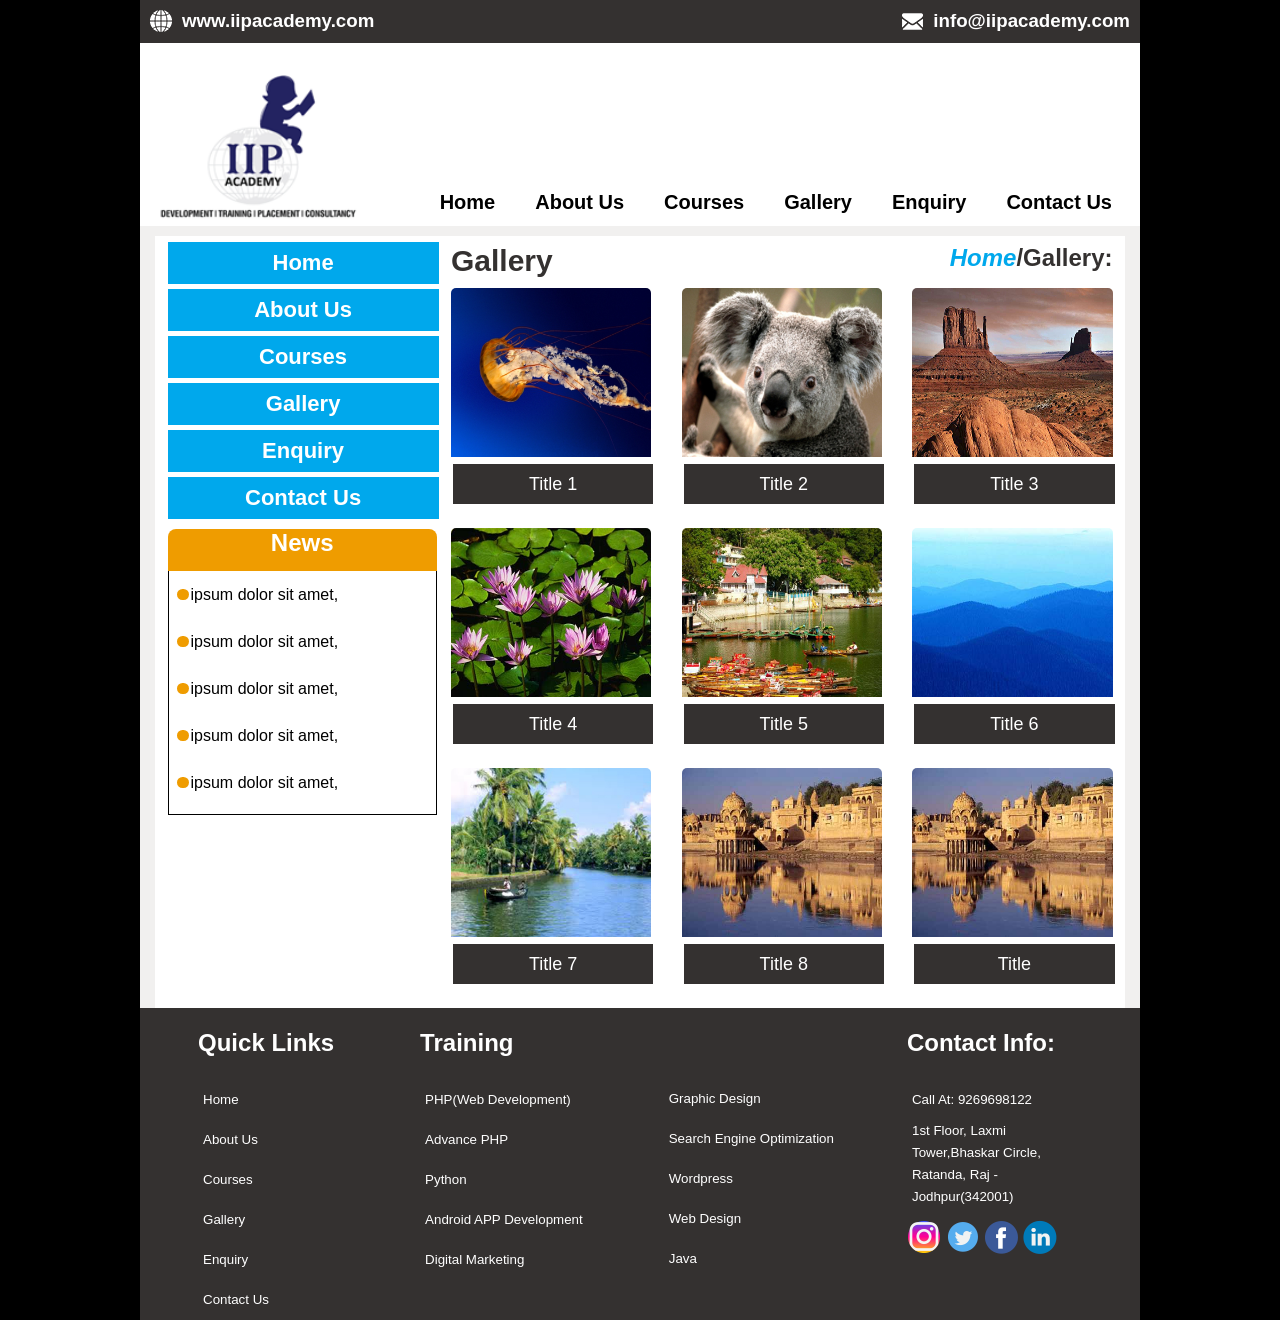
<file: gallery.html>
<html>
    <head>
        <title>Gallery page</title>
    </head>
    <link rel="stylesheet" href="style.css">
    <body>
        <!-- start here row-1 -->

        <div class="contatiner">
            <div class="row-1">
                <div class="row-1-left">
                    <a href="home.html"><img src="images/home images/web.png" alt=""></a>
                    <a href="home.html">
                        <h3>www.iipacademy.com</h3>
                    </a>
                </div>
                <div class="row-1-right">
                    <a href="home.html"><img src="images/home images/info.png" alt=""></a>
                    <a href="home.html">
                        <h3>info@iipacademy.com</h3>
                    </a>
                </div>
            </div>
        
            <!-- end here row-1 -->
        
            <!-- start here row-2 -->
        
            <div class="row-2">
                <div class="row-2-left">
                    <img src="images/home images/logo (2).png" alt="">
                </div>
                <div class="row-2-right">
                    <div class="Home">
                        <a href="home.html">Home</a>
                    </div>
                    <div class="About Us ">
                        <a href="about.html">About Us</a>
                    </div>
                    <div class="Courses">
                        <a href="course.html">Courses</a>
                    </div>
                    <div class="gallery">
                        <a href="gallery.html">Gallery</a>
                    </div>
                    <div class="Enquiry">
                        <a href="enquiry.html">Enquiry</a>
                    </div>
                    <div class="Contact Us">
                        <a href="contact.html">Contact Us </a>
                    </div>
                </div>
            </div>
        
            <!-- end here row-2   -->
        
        
            <!-- start here row-3 -->
        
            <!--left side start -->
        
            <div class="row-3">
                <div class="row-3-left">
                    <div class="inner-1">
                        <div class="inner-tabs"><a href="home.html">Home</a></div>
                        <div class="inner-tabs"><a href="about.html">About Us</a></div>
                        <div class="inner-tabs"><a href="course.html">Courses</a></div>
                        <div class="inner-tabs"><a href="gallery.html">Gallery</a></div>
                        <div class="inner-tabs"><a href="enquiry.html">Enquiry</a></div>
                        <div class="inner-tabs"><a href="contact.html">Contact Us</a></div>
                    </div>
                    <div class="inner-2">
                        <div class="inner-2-top">
                            <h2>News</h2>
                        </div>
                        <div class="inner-2-bottom">
                            <ul>
                                <li>
                                    <img src="images/home images/dot.jpg" alt="">ipsum dolor sit amet,
                                </li>
                                <li>
                                    <img src="images/home images/dot.jpg" alt="">ipsum dolor sit amet,
                                </li>
                                <li>
                                    <img src="images/home images/dot.jpg" alt="">ipsum dolor sit amet,
                                </li>
                                <li>
                                    <img src="images/home images/dot.jpg" alt="">ipsum dolor sit amet,
                                </li>
                                <li>
                                    <img src="images/home images/dot.jpg" alt="">ipsum dolor sit amet,
                                </li>
                            </ul>
                        </div>
                    </div>
                </div>
                <!-- left side end -->
        
                <!-- right side start -->
        
                <div class="row-3-right">
                    <div class="about-container">
                        <div class="inner-1">
                            <h2>Gallery</h2>
                        </div>
                        <div class="inner-1-right">
                            <h2><a href="home.html">Home</a>/Gallery:</h2>
                        </div>
                        <div class="gallery-container">
                            <div class="image-1">
                                <div class="gallery-image-1">
                                    <img src="images/gallery/1.jpg">
                                </div>
                                <div class="gallery-text-1">
                                    title 1
                                </div>
                            </div>
                            <div class="image-2">
                                <div class="gallery-image-2">
                                    <img src="images/gallery/2.jpg">
                                </div>
                                <div class="gallery-text-2">
                                    title 2
                                </div>
                            </div>
                            <div class="image-3">
                                <div class="gallery-image-3">
                                    <img src="images/gallery/3.jpg">
                                </div>
                                <div class="gallery-text-3">
                                    title 3
                                </div>
                            </div>
                            <div class="image-4">
                                <div class="gallery-image-4">
                                    <img src="images/gallery/4.jpg">
                                </div>
                                <div class="gallery-text-4">
                                    title 4
                                </div>
                            </div>
                            <div class="image-5">
                                <div class="gallery-image-5">
                                    <img src="images/gallery/5.jpg">
                                </div>
                                <div class="gallery-text-5">
                                    title 5
                                </div>
                            </div>
                            <div class="image-6">
                                <div class="gallery-image-6">
                                    <img src="images/gallery/6.jpg">
                                </div>
                                <div class="gallery-text-6">
                                    title 6
                                </div>
                            </div>
                            <div class="image-7">
                                <div class="gallery-image-7">
                                    <img src="images/gallery/7.jpg">
                                </div>
                                <div class="gallery-text-7">
                                    title 7
                                </div>
                            </div>
                            <div class="image-8">
                                <div class="gallery-image-8">
                                    <img src="images/gallery/8.jpg">
                                </div>
                                <div class="gallery-text-8">
                                    title 8
                                </div>
                            </div>
                            <div class="image-9">
                                <div class="gallery-image-9">
                                    <img src="images/gallery/8.jpg">
                                </div>
                                <div class="gallery-text-9">
                                    title 
                                </div>
                            </div>
                        </div>
                    </div>
                </div>
            </div>
               

                <div class="blank-gallery"></div>

                     <!-- row 6 start  -->

                <div class="footer">
                    <div class="links">
                        <h2>quick links</h2>
                        <ul>
                            <li><a href="home.html">Home</a></li>
                            <li><a href="about.html">About Us</a></li>
                            <li><a href="course.html">Courses</a></li>
                            <li><a href="gallery.html">Gallery</a></li>
                            <li><a href="enquiry.html">Enquiry</a></li>
                            <li><a href="contact.html">Contact Us</a></li>
                        </ul>
                    </div>
                    <div class="links">
                        <h2>training</h2>
                        <ul>
                            <li><a href="home.html">PHP(Web Development)</a></li>
                            <li><a href="home.html">Advance PHP</a></li>
                            <li><a href="home.html">Python</a></li>
                            <li><a href="home.html">Android APP Development</a></li>
                            <li><a href="home.html">Digital Marketing</a></li>
                        </ul>
                    </div>
                    <div class="link-3">
                        <h2></h2>
                        <ul>
                            <li><a href="home.html">Graphic Design</a></li>
                            <li><a href="home.html">Search Engine Optimization</a></li>
                            <li><a href="home.html">Wordpress</a></li>
                            <li><a href="home.html">Web design</a></li>
                            <li><a href="home.html">Java</a></li>
                        </ul>
                    </div>
                    <div class="links">
                        <h2>Contact info:</h2>
                        <ul>
                            <li>Call At: 9269698122</li>
                        </ul>
                        <div class="inner-link">
                        1st floor, Laxmi Tower,Bhaskar Circle, Ratanda, Raj  - Jodhpur(342001)
                        </div>
                        <div class="links-images">
                            <a href="home.html"><img src="images/home images/instagram.png" alt=""></a> 
                            <a href="home.html"> <img src="images/home images/twitter.png" alt=""></a>
                             <a href="home.html"><img src="images/home images/facebook.png" alt=""></a>
                            <a href="home.html"> <img src="images/home images/linked-in.png" alt=""></a>
                        </div>
                        </ul>
                    </div>
                </div> 
                    <!-- row 6 end  -->

                    <!-- row-7 start -->

                     <!-- <div class="row-7">
                        Copyright © 2019 
                     </div> -->
                    
                     <!-- row 7 end  -->
        </div>
    </body>
</html>
</file>
<file: style.css>
*{
    margin: 0;
    padding: 0;
    
}
body{
    background-color: rgb(0, 0, 0);
}
.contatiner{
    width: 1000px;
    margin: auto;
    background-color:rgb(241,240,239);
    

}

/* row-1-start */

.row-1{
    width: 98%;
    font-family: Arial, Helvetica, sans-serif;
    background-color: rgb(52,49,48);
    color: white;
    display: flex;
    padding: 10px;
}
.row-1 a{
    text-decoration: none;
    color: white;
}
.row-1-left{
    width: 50%;
    display: flex;
}
.row-1-right{
    width: 50%;
    display: flex;
    justify-content: flex-end;
}
.row-1-right img{
    margin-top: 3px;
}
.row-1-left h3{
    margin-left: 10px;
}
.row-1-right img{
    margin-right: 10px;
}
/* row -1-end */

/* row-2-start */

.row-2{
    width: 100%;
    font-family: Arial, Helvetica, sans-serif;
    display: flex;
    background-color: rgb(255, 255, 255);
}
.row-2-left{
    width: 25%;
    /* border: 2px solid; */
}
.row-2-left img{
    width: 100%;
}
.row-2-right{
    width: 75%;
    margin-bottom: 12px;
    /* border: 1px solid; */
    padding: 0px 8px 0px 11px;
    display: flex;
    gap: 40px;
    font-size: 20px;
    font-weight: bold;
    justify-content: flex-end;
    align-items: end;
    margin-right: 20px;   
}
.row-2-right a{
    text-decoration: none;
    color: black;
    margin-bottom: 8px;
}
.row-2-right a:hover{
    color: #7BB1E0;
    border-bottom: 2px solid;
}

/* end row-2 */

/* start row-3 */


.row-3{
    width: 94.5%;
    
    margin: auto;
    display: flex;
    margin-top: 10px;
    background-color: white;
    padding: 0px 12.5px 0px 12.5px;
}

.row-3-left{
    width: 30%; 
    font-family: Arial, Helvetica, sans-serif;   
}
.row-3-left .inner-1{
    width: 90%;
    padding-top: 6px;
}
.row-3-left .inner-1 .inner-tabs{
    width: 100%;
    margin-bottom: 5px;
    text-align: center;
    font-size: 22px;
    font-weight: bold;
    background-color:rgb(0,168,236);
    padding: 8px;   
}
.row-3-left .inner-1 .inner-tabs:hover{
    background-color: #c4c4d2;
}
.row-3-left .inner-1 .inner-tabs a{
    text-decoration: none;
    color: white;
}
.row-3-left .inner-1 .inner-tabs a:hover{
    color: #211f1f;
}
.row-3-left .inner-2{
    width: 95%;
    margin-top: 10px;
    font-family: Arial;
}
.row-3-left .inner-2 .inner-2-top{
    width: 100%;
    text-align: center;
    padding-bottom: 14px;
    background-color: rgb(239,156,0);
    border-radius: 8px 8px 0px 0px;
    color: white;
}
.row-3-left .inner-2 .inner-2-bottom{
    width: 93.4%;
    border-bottom: 1px solid;
    border-right: 1px solid; 
    border-left: 1px solid;  
    text-align: center;
    padding: 08px;
    padding-top: 0;
    margin-top: 0;
}
.row-3-left .inner-2 .inner-2-bottom ul{
   
    font-size: 16px;
    line-height: 47px;
    list-style-position: inside;
    margin: 0;
    list-style: none;  
    text-align: left;
}
li::marker{
    font-size: 2em; 
    margin-right: 8px;
}
li img{
    margin-right:2px;
    text-align: left;
    border-radius: 50px;
  
}


.row-3-right{
    width: 70%;
}
.row-3-right-image img{
    width: 100%;
}

/* row-3 right side after image*/

.row-3-right .course-row{
    width: 100%;
    display: flex;
    font-family: Arial, Helvetica, sans-serif;
    
}
.row-3-right .course-row :nth-child(1){
    /* width: 1px; */
    /* border: 2px solid; */
    background-color:rgb(241,240,239);
    text-transform: capitalize;
    padding: 15px;
    font-weight: bold;
    font-size: 30px;
    color:rgb(0,168,236) ;
}
.row-3-right .course-row :nth-last-child(1){
    height: 20px;
    width: 100%;
    background-color: rgb(241,240,239);
}

/* course section */

.row-3-right .course-section{
    width: 98%;
    height: 200px;
    margin-top: 20px;
    display: flex;
    padding: 5px;
    font-size: smaller;
    font-family: Arial, Helvetica, sans-serif;
}
.row-3-right .course-section-inner-left{
    width: 50%;
    /* border: 1px solid; */
    padding: 6px;
    /* display: flex; */
    
}
.row-3-right .course-section-inner-left .inner-1{
    width: 100%;
    display: flex;
    /* background-color: cadetblue; */
    font-family: Arial;
    
}
.row-3-right .course-section-inner-left .inner-1 img{
    width: 34px;
    height: 34px;
    background: #e6611c;
    border-radius: 50%;
    margin-right: 20px;
}  
.row-3-right .course-section-inner-left .inner-1 h3{
    color: orange;
}
.row-3-right .course-section-inner-left .inner-2{
    width: 100%;
    display: flex;
    /* background-color: cadetblue; */
    font-family: Arial;
    margin-top: 15px;
    
}
.row-3-right .course-section-inner-left .inner-2 img{
    width: 34px;
    height: 34px;
    background:rgb(94,93,164);
    border-radius: 50%;
    margin-right: 20px;
}  
.row-3-right .course-section-inner-left .inner-2 h3{
    color:rgb(94,93,164);
}
.row-3-right .course-section-inner-left .inner-3{
    width: 100%;
    display: flex;
    /* background-color: cadetblue; */
    font-family: Arial;
    margin-top: 15px;
    
}
.row-3-right .course-section-inner-left .inner-3 img{
    width: 34px;
    height: 34px;
    background:#7BB1E0;
    border-radius: 50%;
    margin-right: 20px;
}  
.row-3-right .course-section-inner-left .inner-3 h3{
    color:#7BB1E0;
}
.row-3-right .course-section-inner-left .inner-4{
    width: 100%;
    display: flex;
    /* background-color: cadetblue; */
    font-family: Arial;
    margin-top: 15px;
    
}
.row-3-right .course-section-inner-left .inner-4 img{
    width: 34px;
    height: 34px;
    background:#89C222;
    border-radius: 50%;
    margin-right: 20px;
}  
.row-3-right .course-section-inner-left .inner-4 h3{
    color:#89C222;
}

.row-3-right .course-section-inner-right{
    width: 50%;

}
.row-3-right .course-section-inner-right .inner-1{
    width: 100%;
    display: flex;
    font-family: Arial;
    margin-top: 6px;
    
}
.row-3-right .course-section-inner-right .inner-1 img{
    width: 34px;
    height: 34px;
    background:#5E5DA4;
    border-radius: 50%;
    margin-right: 20px;
}  
.row-3-right .course-section-inner-right .inner-1 h3{
    color:#5E5DA4;
}
.row-3-right .course-section-inner-right .inner-2{
    width: 100%;
    display: flex;
    font-family: Arial;
    margin-top: 15px;
    
}
.row-3-right .course-section-inner-right .inner-2 img{
    width: 34px;
    height: 34px;
    background:#D70B29;
    border-radius: 50%;
    margin-right: 20px;
}  
.row-3-right .course-section-inner-right .inner-2 h3{
    color:#D70B29;
}
.row-3-right .course-section-inner-right .inner-3{
    width: 100%;
    display: flex;
    font-family: Arial;
    margin-top: 15px;
    
}
.row-3-right .course-section-inner-right .inner-3 img{
    width: 34px;
    height: 34px;
    background:#308A7C;
    border-radius: 50%;
    margin-right: 20px;
}  
.row-3-right .course-section-inner-right .inner-3 h3{
    color:#308A7C;
}

.row-3-right .course-section-inner-right .inner-4{
    width: 100%;
    display: flex;
    font-family: Arial;
    margin-top: 15px;
    
}
.row-3-right .course-section-inner-right .inner-4 img{
    width: 34px;
    height: 34px;
    background:#E6611C;
    border-radius: 50%;
    margin-right: 20px;
}  
.row-3-right .course-section-inner-right .inner-4 h3{
    color:#E6611C;
}
/* row-3 course section end */

/* row-3 -end*/
/* row 4 start */

.row-4{
    width: 1000px;
    text-align: center;
    text-transform: capitalize; 
    margin: auto;
    padding-top: 8px;
    font-family: Arial, Helvetica, sans-serif;
    color: #00A8EC;
   
}
/* row 4 end */

/* row 5 start */
.row-5{
    width: 94%;
    margin: auto;
    display: flex;
    border: 1px solid;
    padding: 4px;
    justify-content: space-between;
    margin-top: 10px;
    text-transform: capitalize;
    text-align: center;
    font-size: 25px;
    font-weight: bolder;
    font-family: Arial;
    text-shadow: 0px 0px 5px black;
    color: white;
    margin-bottom: 10px;
}  
.row-5 .image{
    width: 24%;
    height: 200px;
    border: 1px solid;  
}
.row-5 .image .how-img-1{
    width: 100%;
    height: 200px;
    background-image: url('how-we-work1.png');
    background-size: 168px 150px;
    background-position: center bottom;
    background-repeat: no-repeat;
}  
.row-5 .image .how-img-1 .image-text{
    width: 100%;
    height: 130px;
    background-color:rgb(188, 72, 109, 0.8);
    padding-top: 70px;   
}
.row-5 .how-img-2{
    width: 100%;
    height: 200px;
    background-image: url('how-we-work2.png');
    background-size: 168px 150px;
    background-position: center bottom;
    background-repeat: no-repeat;
}
.row-5 .image .how-img-2 .image-text{
    width: 100%;
    height: 130px;
    background-color:rgb(233, 79, 113, 0.8);
    padding-top: 70px;  
}

.row-5 .how-img-3{
    width: 100%;
    height: 200px;
    background-image: url('how-we-work3.png');
    background-size: 168px 150px;
    background-position: center bottom;
    background-repeat: no-repeat;
}
.row-5 .image .how-img-3 .image-text{
    width: 100%;
    height: 130px;
    background-color:rgb(237, 136, 56, 0.8);
    padding-top: 70px;  
}
.row-5 .how-img-4{
    width: 100%;
    height: 200px;
    background-image: url('how-we-work4.png');
    background-size: 168px 150px;
    background-position: center bottom;
    background-repeat: no-repeat;
}
.row-5 .image .how-img-4 .image-text{
    width: 100%;
    height: 130px;
    background-color:rgb(244, 183, 65, 0.8);
    padding-top: 70px;  
}

/* end row 5 */

/* row 6 start */
.footer{
    width: 1000px;
    display: flex;
    justify-content: space-evenly;
    background-color: rgb(52,49,48);
    text-transform: capitalize;
    line-height: 30px;
    color: white;
    font-family: Arial, Helvetica, sans-serif;
    /* margin-top: 10px; */

   

}
.footer .links{
    margin-top: 20px;
    padding-left: 8px;
    padding-right: 28px;

}
.footer .links a{
    text-decoration: none;
    color: white;
}
.footer .link-3{
    margin-top: 20px;
    padding-left: 8px;
    padding-right: 15px;
 

}
.footer .link-3 a{
    text-decoration: none;
    color: white;
}
.footer .links ul{
    list-style: none;
    margin-top: 22px;
    font-size: smaller;
    line-height: 30px;  
    padding-left: 5px; 
}
.footer .links li{
    line-height: 40px;
}
.footer .link-3 ul{
    list-style: none;
    margin-top: 51px;
    font-size: smaller;
    line-height: 30px;
}
.footer .link-3 li{
    line-height: 40px;
}
.footer .links .inner-link{
    width: 150px;
    height: 100px;
    /* border: 2px solid; */
    line-height: 22px;
    font-size: smaller;
    padding-left: 5px;
}
.footer .links .links-images{
    width: 150px;
    display: flex;
    justify-content: space-between;

}
.footer .links .links-images a{
    text-decoration: none;
    color: white;
}

/* row 6 end */

/* <!-- row-7 start --> */

.row-7{
    width: 100%;
    background-color:rgb(48,45,44);
    color: white;
    font-size: 20px;
    text-align: center;
    padding: 8px 0px 8px 0px;
    font-family: Arial, Helvetica, sans-serif;
}

/* Home page end */


/* About page start */


.about-container{
    width: 100%;
    margin-top: 8px;
    display: flex;
    flex-wrap: wrap;
    font-family: Arial, Helvetica, sans-serif;
    
   
}
.row-3-right .about-container .inner-1{
    width: 50%;
    color: rgb(52,49,48);
    font-size: 20px;
    
}
.row-3-right .about-container .inner-1-right{
    width: 50%;
    display: flex;
    justify-content: flex-end;
    color: rgb(52,49,48);
    font-size: 16px;
   
}
.row-3-right .about-container .inner-1-right a{
    font-style: italic;
    text-decoration: none;
    color: #00A8EC;
}
.row-3-right .about-container .inner-2{
    width: 100%;
    text-align: justify;
    display: flex;
    margin-top: 10px;
    line-height: 20px;
    font-size: 18px;

}
.row-3-right .about-container .inner-3{
    width: 100%;
    text-align: justify;
    display: flex;
    margin-top: 15px;
    line-height: 21x;
    font-size: 18px;
}
.row-3-right .about-container .inner-4{
    width: 100%;
    text-align: justify;
    display: flex;
    margin-top: 15px;
    line-height: 21x;
    font-size: 18px;
}
.row-3-right .about-container .inner-5{
    width: 100%;
    text-align: justify;
    display: flex;
    margin-top: 15px;
    line-height: 21x;
    font-size: 18px;
}
.row-3-right .about-container .inner-6{
    width: 100%;
    text-align: justify;
    display: flex;
    margin-top: 15px;
    line-height: 21x;
    font-size: 18px;
}
.row-3-right .about-container .inner-7 h3{
    margin-top: 10px;
    margin-bottom: 15px;
}
.row-3-right .about-container .inner-7 ol{
    width: 100%;
    list-style-position: inside;
    font-size: 16px;   
    line-height: 18px;

}
.row-3-right .about-container .inner-7 li::marker{
    font-size: 1em;
}
.blank{
    width: 97%;
    height: 150px;
    margin: auto;
    background-color: white;
    margin-bottom: 0;
    /* border: 2px solid; */
}

/* about page complete */

/* course page start */

.course-container{
    width: 100%;
    /* border: 2px solid; */
    display: flex;
    flex-wrap: wrap;
    justify-content: space-between;
    margin-top: 10px;
}
.image-1 {
    width: 200px;
    height: 210px;
    border-radius: 6px;
}
.row-3-right .course-container .image-1 .upper{
    width: 200px;
    height: 120px;
    background-color: #f79864;
    padding-top: 10px;
    border-radius: 6px 6px 0px 0px;
}
.icon-1{
    width: 80px;
    height: 70px;
    border: 10px solid rgb(255, 255, 255);
    border-radius: 50%;
    margin: auto;
    padding-left: 20px;
    padding-top: 20px;
}
.course-container .text-1{
    padding: 5px 0px 5px 0px;
    background: white;
    height: 50px;
    width: 198px;
    color: #e6611c;
    font-size: 22px;
    text-align: center;
    border: 1px #e6611c solid;
    border-radius: 0px 0px 5px 5px;
}
.image-2{
    width: 200px;
    height: 210px;
    border-radius: 6px;
}
.row-3-right .course-container .image-2 .upper{
    width: 200px;
    height: 120px;
    background-color: #7BB1E0;
    padding-top: 10px;
    border-radius: 6px 6px 0px 0px;
}
.icon-2{
    width: 80px;
    height: 70px;
    border: 10px solid rgb(255, 255, 255);
    border-radius: 50%;
    margin: auto;
    padding-left: 20px;
    padding-top: 20px;
}
.course-container .text-2{
    padding: 5px 0px 5px 0px;
    background: white;
    height: 50px;
    width: 198px;
    color: #7BB1E0;
    line-height: 50px;
    font-size: 22px;
    text-align: center;
    border: 1px #7BB1E0 solid;
    border-radius: 0px 0px 5px 5px;
}
.image-3{
    width: 200px;
    height: 210px;
    border-radius: 6px;
}
.row-3-right .course-container .image-3 .upper{
    width: 200px;
    height: 120px;
    background-color: #5E5DA4;
    padding-top: 10px;
    border-radius: 6px 6px 0px 0px;
}
.icon-3{
    width: 80px;
    height: 70px;
    border: 10px solid rgb(255, 255, 255);
    border-radius: 50%;
    margin: auto;
    padding-left: 20px;
    padding-top: 20px;
}
.course-container .text-3{
    padding: 5px 0px 5px 0px;
    background: white;
    height: 50px;
    width: 198px;
    color: #5E5DA4;
    line-height: 50px;
    font-size: 22px;
    text-align: center;
    border: 1px #5E5DA4 solid;
    border-radius: 0px 0px 5px 5px;
}
.image-4{
    width: 200px;
    height: 210px;
    border-radius: 6px;
}
.row-3-right .course-container .image-4 .upper{
    width: 200px;
    height: 120px;
    background-color: #308A7C;
    padding-top: 10px;
    border-radius: 6px 6px 0px 0px;
}
.icon-4{
    width: 80px;
    height: 70px;
    border: 10px solid rgb(255, 255, 255);
    border-radius: 50%;
    margin: auto;
    padding-left: 20px;
    padding-top: 20px;
}
.course-container .text-4{
    padding: 5px 0px 5px 0px;
    background: white;
    height: 50px;
    width: 198px;
    color: #308A7C;
    font-size: 22px;
    text-align: center;
    border: 1px #308A7C solid;
    border-radius: 0px 0px 5px 5px;
}
.image-5{
    width: 200px;
    height: 210px;
    border-radius: 6px;
}
.row-3-right .course-container .image-5 .upper{
    width: 200px;
    height: 120px;
    background-color: #89C222;
    padding-top: 10px;
    border-radius: 6px 6px 0px 0px;
}
.icon-5{
    width: 80px;
    height: 70px;
    border: 10px solid rgb(255, 255, 255);
    border-radius: 50%;
    margin: auto;
    padding-left: 20px;
    padding-top: 20px;
}
.course-container .text-5{
    padding: 5px 0px 5px 0px;
    background: white;
    height: 50px;
    width: 198px;
    color: #89C222;
    font-size: 22px;
    text-align: center;
    border: 1px #89C222 solid;
    border-radius: 0px 0px 5px 5px;
}
.image-6{
    width: 200px;
    height: 210px;
    border-radius: 6px;
}
.row-3-right .course-container .image-6 .upper{
    width: 200px;
    height: 120px;
    background-color: #D60726;
    padding-top: 10px;
    border-radius: 6px 6px 0px 0px;
}
.icon-6{
    width: 80px;
    height: 70px;
    border: 10px solid rgb(255, 255, 255);
    border-radius: 50%;
    margin: auto;
    padding-left: 20px;
    padding-top: 20px;
}
.course-container .text-6{
    padding: 5px 0px 5px 0px;
    background: white;
    height: 50px;
    width: 198px;
    color: #D60726;
    font-size: 22px;
    text-align: center;
    border: 1px #D60726 solid;
    border-radius: 0px 0px 5px 5px;
}
.image-7{
    width: 200px;
    height: 210px;
    border-radius: 6px;
}
.row-3-right .course-container .image-7 .upper{
    width: 200px;
    height: 120px;
    background-color: #5E5DA4;
    padding-top: 10px;
    border-radius: 6px 6px 0px 0px;
}
.icon-7{
    width: 80px;
    height: 70px;
    border: 10px solid rgb(255, 255, 255);
    border-radius: 50%;
    margin: auto;
    padding-left: 20px;
    padding-top: 20px;
}
.course-container .text-7{
    padding: 5px 0px 5px 0px;
    background: white;
    height: 50px;
    width: 198px;
    color: #5E5DA4;
    line-height: 50px;
    font-size: 22px;
    text-align: center;
    border: 1px #5E5DA4 solid;
    border-radius: 0px 0px 5px 5px;
}
.image-8{
    width: 200px;
    height: 210px;
    border-radius: 6px;
}
.row-3-right .course-container .image-8 .upper{
    width: 200px;
    height: 120px;
    background-color: #E6611C;
    padding-top: 10px;
    border-radius: 6px 6px 0px 0px;
}
.icon-8{
    width: 80px;
    height: 70px;
    border: 10px solid rgb(255, 255, 255);
    border-radius: 50%;
    margin: auto;
    padding-left: 20px;
    padding-top: 20px;
    padding-right: 10px;
    margin-bottom: 10px;
}
.course-container .text-8{
    padding: 5px 0px 5px 0px;
    background: white;
    height: 50px;
    width: 198px;
    color: #E6611C;
    line-height: 50px;
    font-size: 22px;
    text-align: center;
    border: 1px #E6611C solid;
    border-radius: 0px 0px 5px 5px;
}
.image-9{
    width: 200px;
    height: 210px;
    border-radius: 6px;
}
.row-3-right .course-container .image-9 .upper{
    width: 200px;
    height: 120px;
    background-color: #006400;
    padding-top: 10px;
    border-radius: 6px 6px 0px 0px;
}
.icon-9{
    width: 80px;
    height: 70px;
    border: 10px solid rgb(255, 255, 255);
    border-radius: 50%;
    margin: auto;
    padding-left: 20px;
    padding-top: 20px;
}
.course-container .text-9{
    padding: 5px 0px 5px 0px;
    background: white;
    height: 50px;
    width: 198px;
    color: #006400;
    font-size: 22px;
    line-height: 50px;
    text-align: center;
    border: 1px #006400 solid;
    border-radius: 0px 0px 5px 5px;
}

.blank-course{
    width: 97%;
    height: 20px;
    margin: auto;
    background-color: white;
    margin-bottom: 0;
    /* border: 2px solid; */
}


/* course page end */


/* gallery page start here */

.gallery-container{
    width: 100%;
    display: flex;
    flex-wrap: wrap;
    justify-content: space-between;
    margin-top: 10px;
}

.gallery-container .image-1 {
    width: 200.2px;
    height: 220px;
}

.gallery-container .image-1 .gallery-image-1 img{
    width: 100%;
    height: 77%;
    border-radius: 5px 5px 0px 0px;
}

.gallery-container .gallery-text-1{
    width: 100%;
    height: 40px;
    border: 2px solid;
    text-align: center;
    line-height: 40px;
    margin-top: 5px;
    background-color: #343130;
    color: white;
    font-size: 18px;
    text-transform: capitalize;
}
.gallery-container .image-2 {
    width: 200.2px;
    height: 220px;
}

.gallery-container .image-2 .gallery-image-2 img{
    width: 100%;
    height: 77%;
    border-radius: 5px 5px 0px 0px;
}

.gallery-container .gallery-text-2{
    width: 100%;
    height: 40px;
    border: 2px solid;
    text-align: center;
    line-height: 40px;
    margin-top: 5px;
    background-color: #343130;
    color: white;
    font-size: 18px;
    text-transform: capitalize;
}
.gallery-container .image-3 {
    width: 200.2px;
    height: 220px;
}

.gallery-container .image-3 .gallery-image-3 img{
    width: 100%;
    height: 77%;
    border-radius: 5px 5px 0px 0px;
}

.gallery-container .gallery-text-3{
    width: 100%;
    height: 40px;
    border: 2px solid;
    text-align: center;
    line-height: 40px;
    margin-top: 5px;
    background-color: #343130;
    color: white;
    font-size: 18px;
    text-transform: capitalize;
}

.gallery-container .image-4{
    width: 200.2px;
    height: 220px;
    margin-top: 20px;
}

.gallery-container .image-4 .gallery-image-4 img{
    width: 100%;
    height: 77%;
    border-radius: 5px 5px 0px 0px;
}

.gallery-container .gallery-text-4{
    width: 100%;
    height: 40px;
    border: 2px solid;
    text-align: center;
    line-height: 40px;
    margin-top: 5px;
    background-color: #343130;
    color: white;
    font-size: 18px;
    text-transform: capitalize;
}

.gallery-container .image-5{
    width: 200.2px;
    height: 220px;
    margin-top: 20px;
}

.gallery-container .image-5 .gallery-image-5 img{
    width: 100%;
    height: 77%;
    border-radius: 5px 5px 0px 0px;
}

.gallery-container .gallery-text-5{
    width: 100%;
    height: 40px;
    border: 2px solid;
    text-align: center;
    line-height: 40px;
    margin-top: 5px;
    background-color: #343130;
    color: white;
    font-size: 18px;
    text-transform: capitalize;
}
.gallery-container .image-6{
    width: 200.2px;
    height: 220px;
    margin-top: 20px;
}

.gallery-container .image-6 .gallery-image-6 img{
    width: 100%;
    height: 77%;
    border-radius: 5px 5px 0px 0px;
}

.gallery-container .gallery-text-6{
    width: 100%;
    height: 40px;
    border: 2px solid;
    text-align: center;
    line-height: 40px;
    margin-top: 5px;
    background-color: #343130;
    color: white;
    font-size: 18px;
    text-transform: capitalize;
}
.gallery-container .image-7{
    width: 200.2px;
    height: 220px;
    margin-top: 20px;
}

.gallery-container .image-7 .gallery-image-7 img{
    width: 100%;
    height: 77%;
    border-radius: 5px 5px 0px 0px;
}

.gallery-container .gallery-text-7{
    width: 100%;
    height: 40px;
    border: 2px solid;
    text-align: center;
    line-height: 40px;
    margin-top: 5px;
    background-color: #343130;
    color: white;
    font-size: 18px;
    text-transform: capitalize;
}
.gallery-container .image-8{
    width: 200.2px;
    height: 220px;
    margin-top: 20px;
}

.gallery-container .image-8 .gallery-image-8 img{
    width: 100%;
    height: 77%;
    border-radius: 5px 5px 0px 0px;
}

.gallery-container .gallery-text-8{
    width: 100%;
    height: 40px;
    border: 2px solid;
    text-align: center;
    line-height: 40px;
    margin-top: 5px;
    background-color: #343130;
    color: white;
    font-size: 18px;
    text-transform: capitalize;
}
.gallery-container .image-9{
    width: 200.2px;
    height: 220px;
    margin-top: 20px;
}

.gallery-container .image-9 .gallery-image-9 img{
    width: 100%;
    height: 77%;
    border-radius: 5px 5px 0px 0px;
}

.gallery-container .gallery-text-9{
    width: 100%;
    height: 40px;
    border: 2px solid;
    text-align: center;
    line-height: 40px;
    margin-top: 5px;
    background-color: #343130;
    color: white;
    font-size: 18px;
    text-transform: capitalize;
}


.blank-gallery{
    width: 97%;
    height: 20px;
    margin: auto;
    background-color: white;
    margin-bottom: 0;
    /* border: 2px solid; */
}
/* gallery page end */

/* enquiry page start */

.enquiry-container{
    width: 100%;
    /* border: 2px solid; */
    display: flex;
    flex-wrap: wrap;
    flex-direction: column;
    margin-top: 35px;
}
.form-container-1{
    width: 50%;
    display: flex;
    /* border: 2px solid; */
    margin-bottom: 28px;
}
.form-container-1 .left{
    width: 30%;
    /* border: 2px solid; */
    font-size: 16px;
    font-weight: bold;
}
.form-container-1 .right{
    width: 70%;
    /* border: 2px solid; */
    font-size: smaller;
    color: #6e6c6b;
}
.form-container-1 .right .text{
    padding: 10px;
    border-radius: 6px;
    background-color: rgb(227, 235, 239);
    border: none;
    width: 190px;
}
.form-container-1 .right select{
    width: 100px;
    height: 30px;
    border-radius: 4px;
    border:none;
    color: #211f1f;
    background-color:rgb(227, 235, 239) ;
}
.form-container-1 .right textarea{
resize: none;
width: 200px;
height: 150px;
border: none;
background-color: rgb(227, 235, 239);
border-radius: 4px;
}
button{
    border: none;
    width: 74px;
    height: 36px;
    padding: 10px 20px;
    border-radius: 6px;
    background-color: #0099FF;
    border: none;
    color: white;
    margin-bottom: 10px;
}
button:hover{
    color: rgb(0, 0, 0);
    background-color: #89C222;
    cursor: pointer;
}



/* enquiry page end */



/* contact page start */

.contact-container{
       width: 100%;
       height: 200px;
       /* margin: auto; */
       margin-top: 30px;
       display: flex;
       flex-wrap: wrap;
       justify-content: space-between;
}
.contact-container .inner-left{
    width: 49%;
    height: 97%;
    text-align: center;
    padding-top: 5px;
}
.contact-container .inner-right{
    width: 49%;
    height: 100%;
    text-align: center;
}
.contact-container .inner-right p{
    margin-top: 17px;
}
.inner-left-text{
    width: 100%;
    display: flex;
    flex-wrap: wrap;
    margin-left: 13px;
    margin-top: 17px;
}
.inner-left-text :nth-child(1){
    font-weight: bold;
    margin-right: 5px;
}
.inner-left-email{
    width: 85%;
    display: flex;
    flex-wrap: wrap;
    margin-left: 13px;
    margin-top: 8px;
}
.inner-left-email a{
    text-decoration: none;
    color: #59aff6;
}
.map-heading{
    margin-top: 50px;
}
.map{
    width: 100%;
    height: 280px;
    display: flex;
    margin-top: 8px;
}
.map img{
    width: 100%;
}

.blank-contact{
    width: 97%;
    height: 100px;
    margin: auto;
    background-color: white;
    margin-bottom: 0;
}

/* contact page end */
</file>
